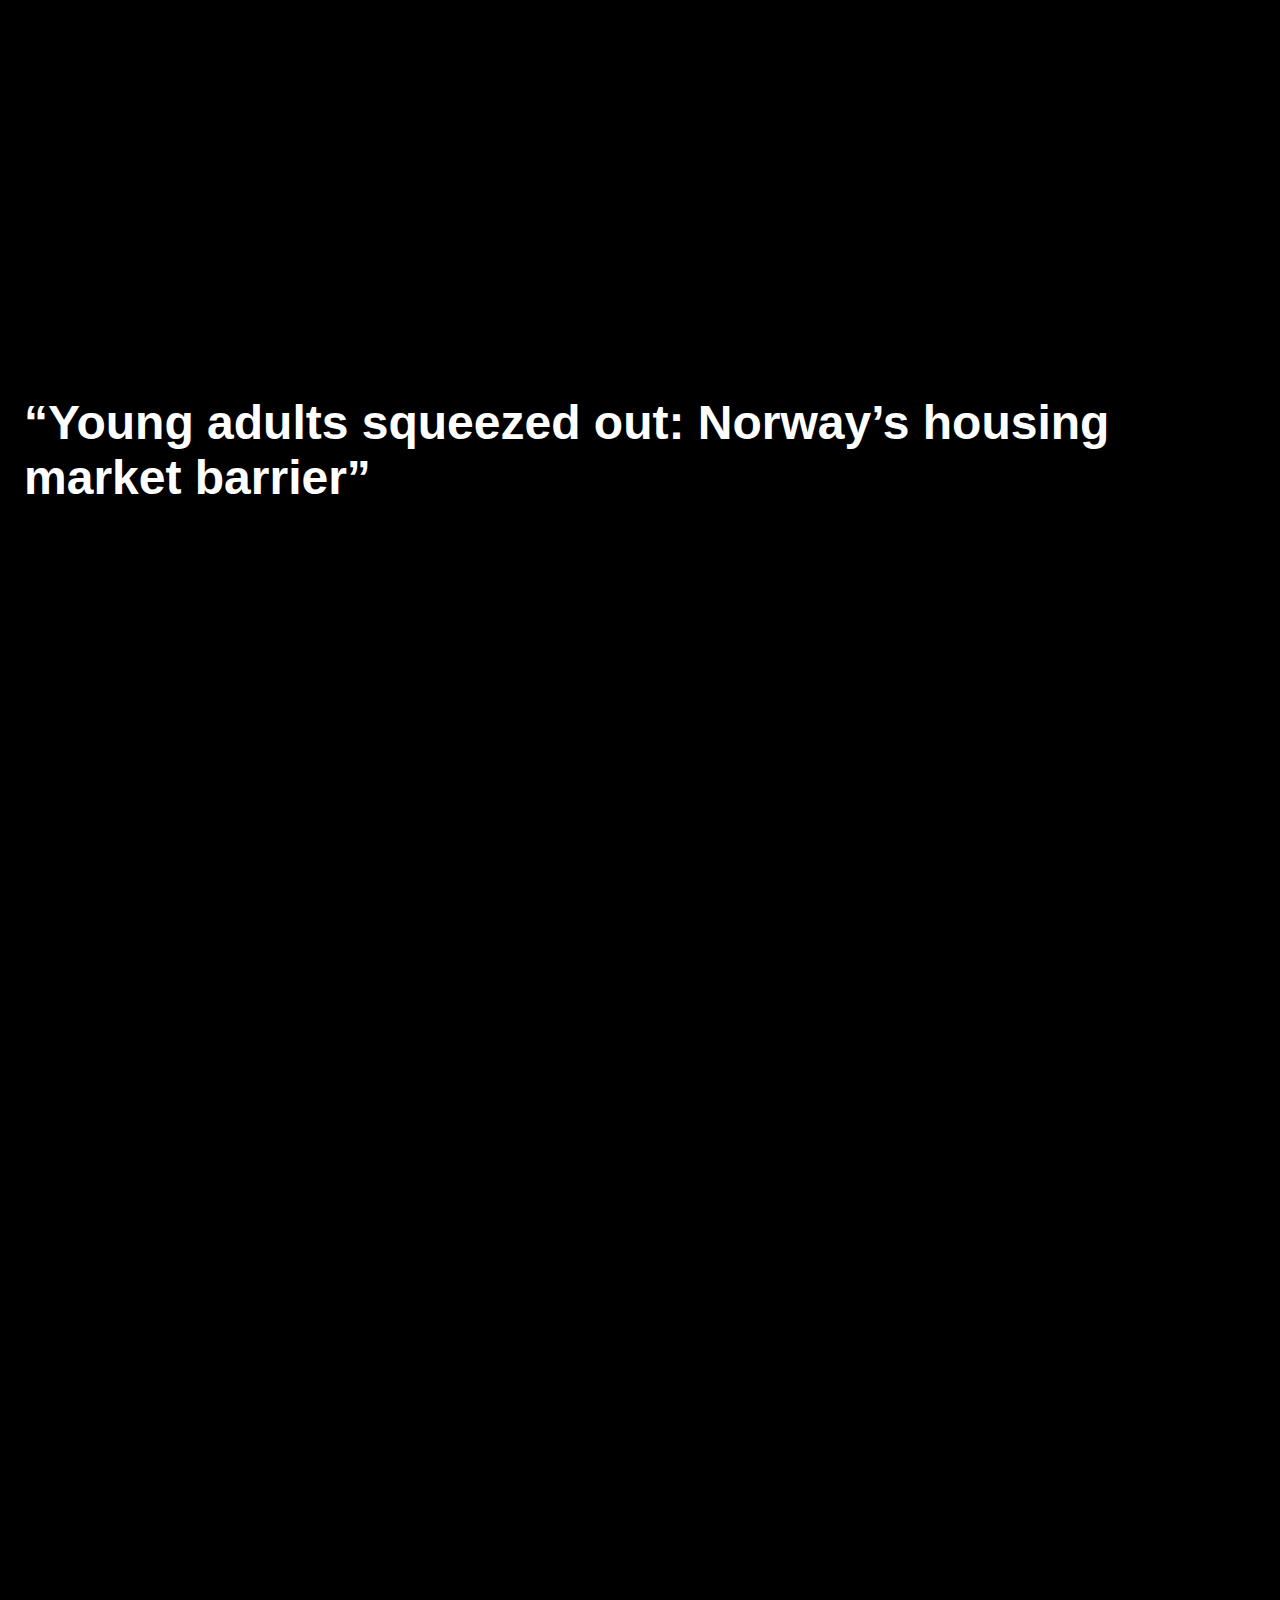
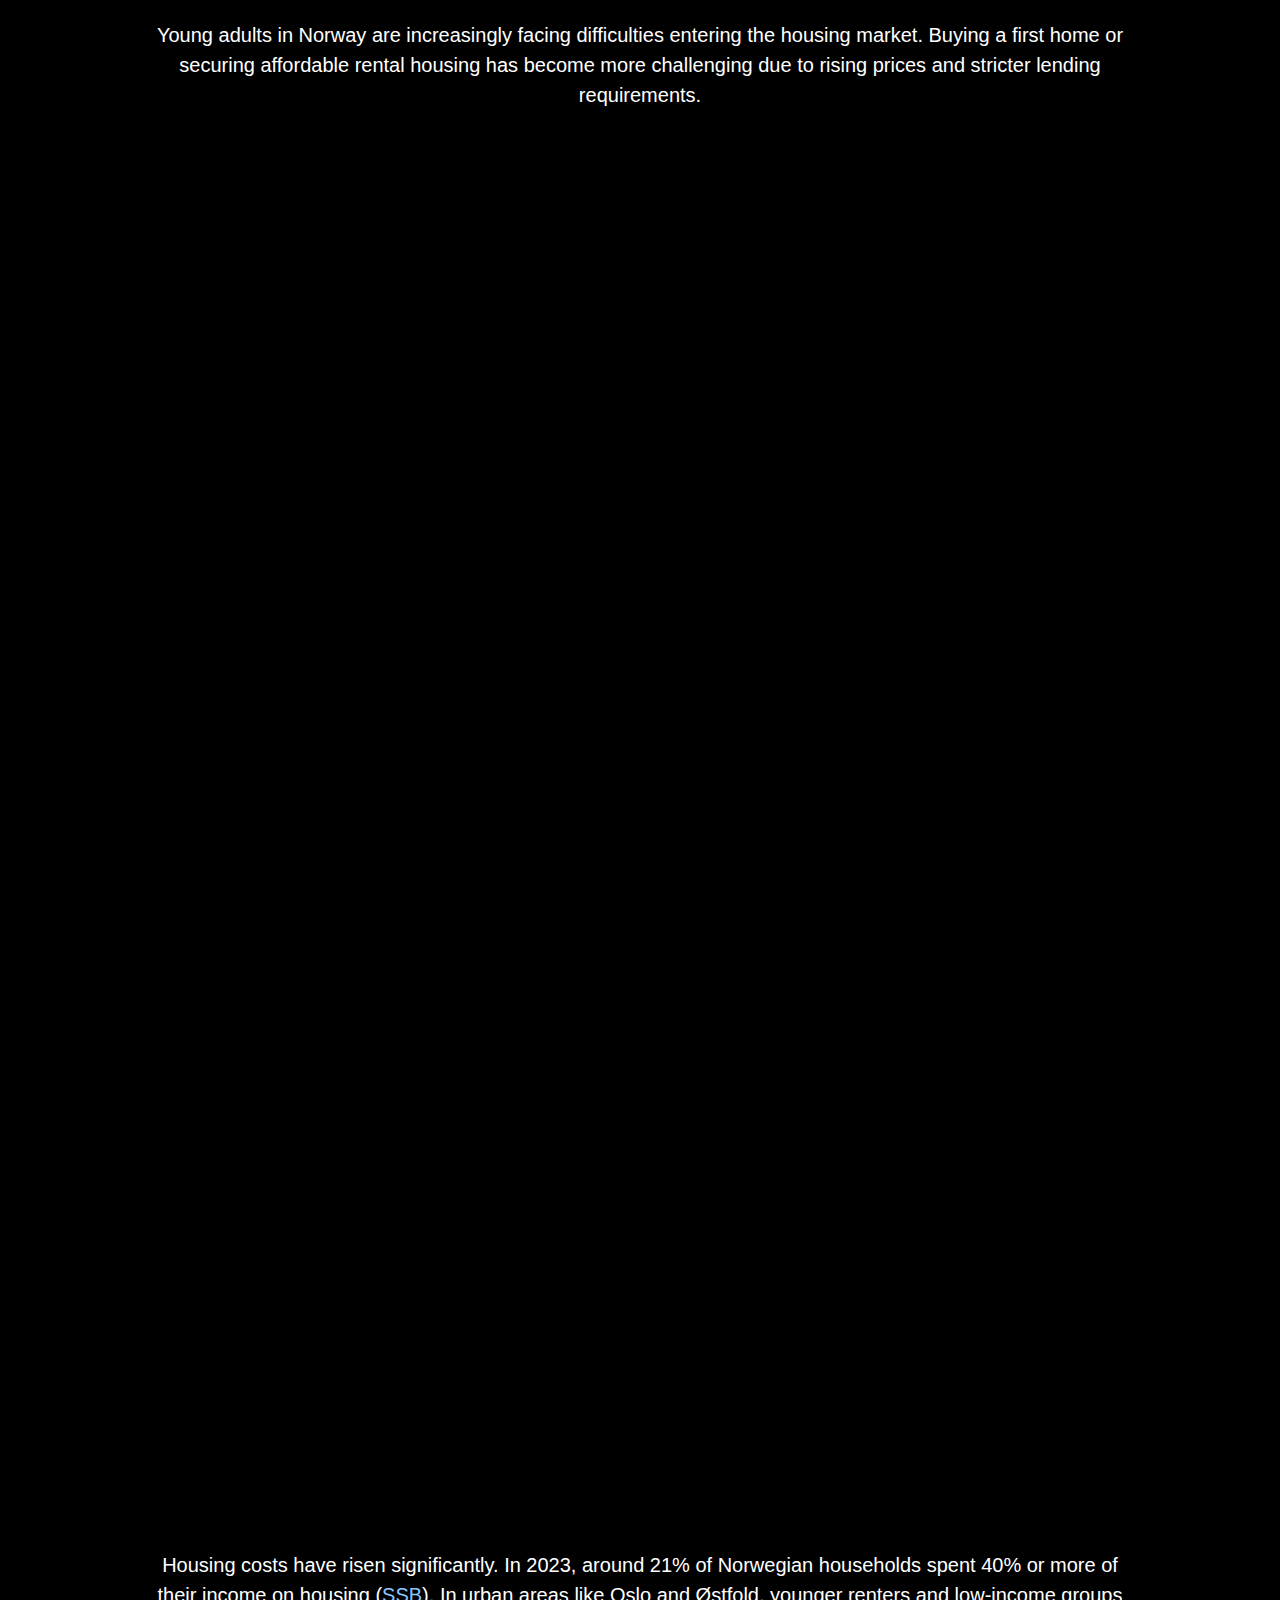
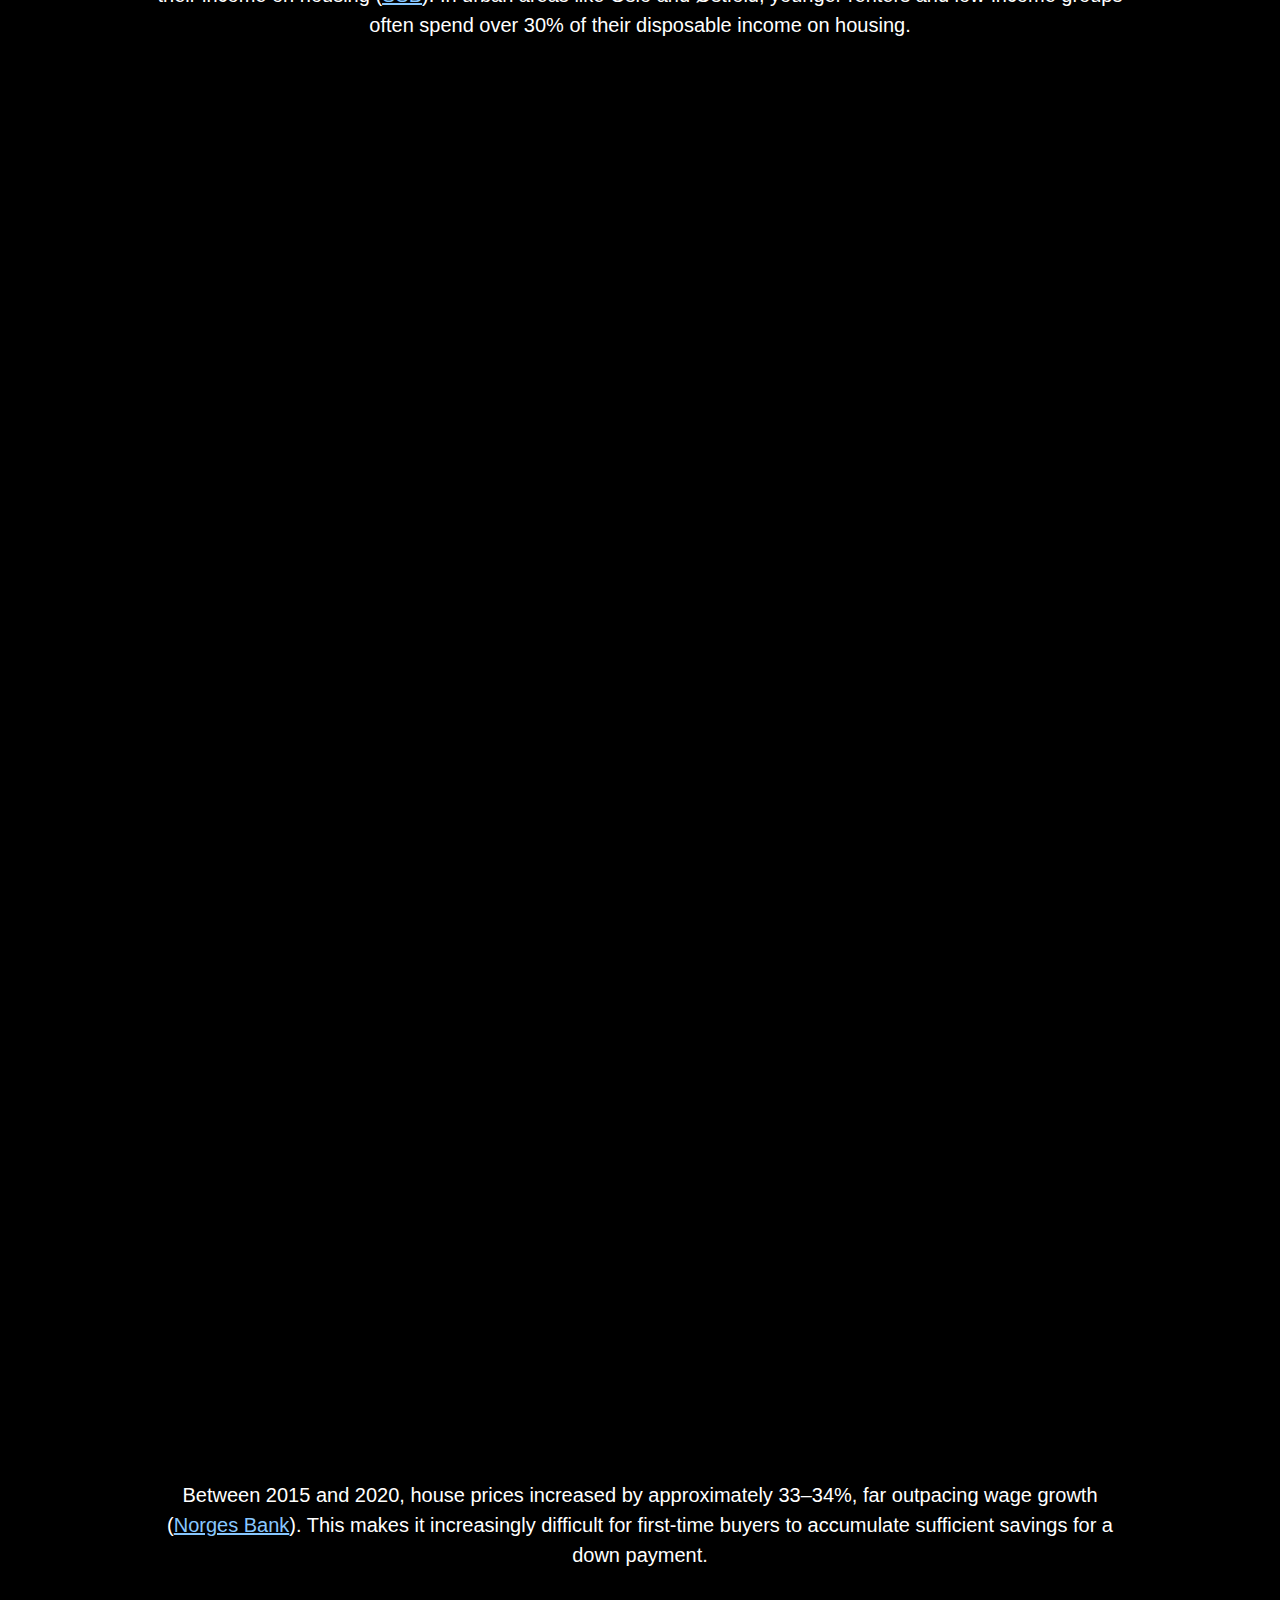
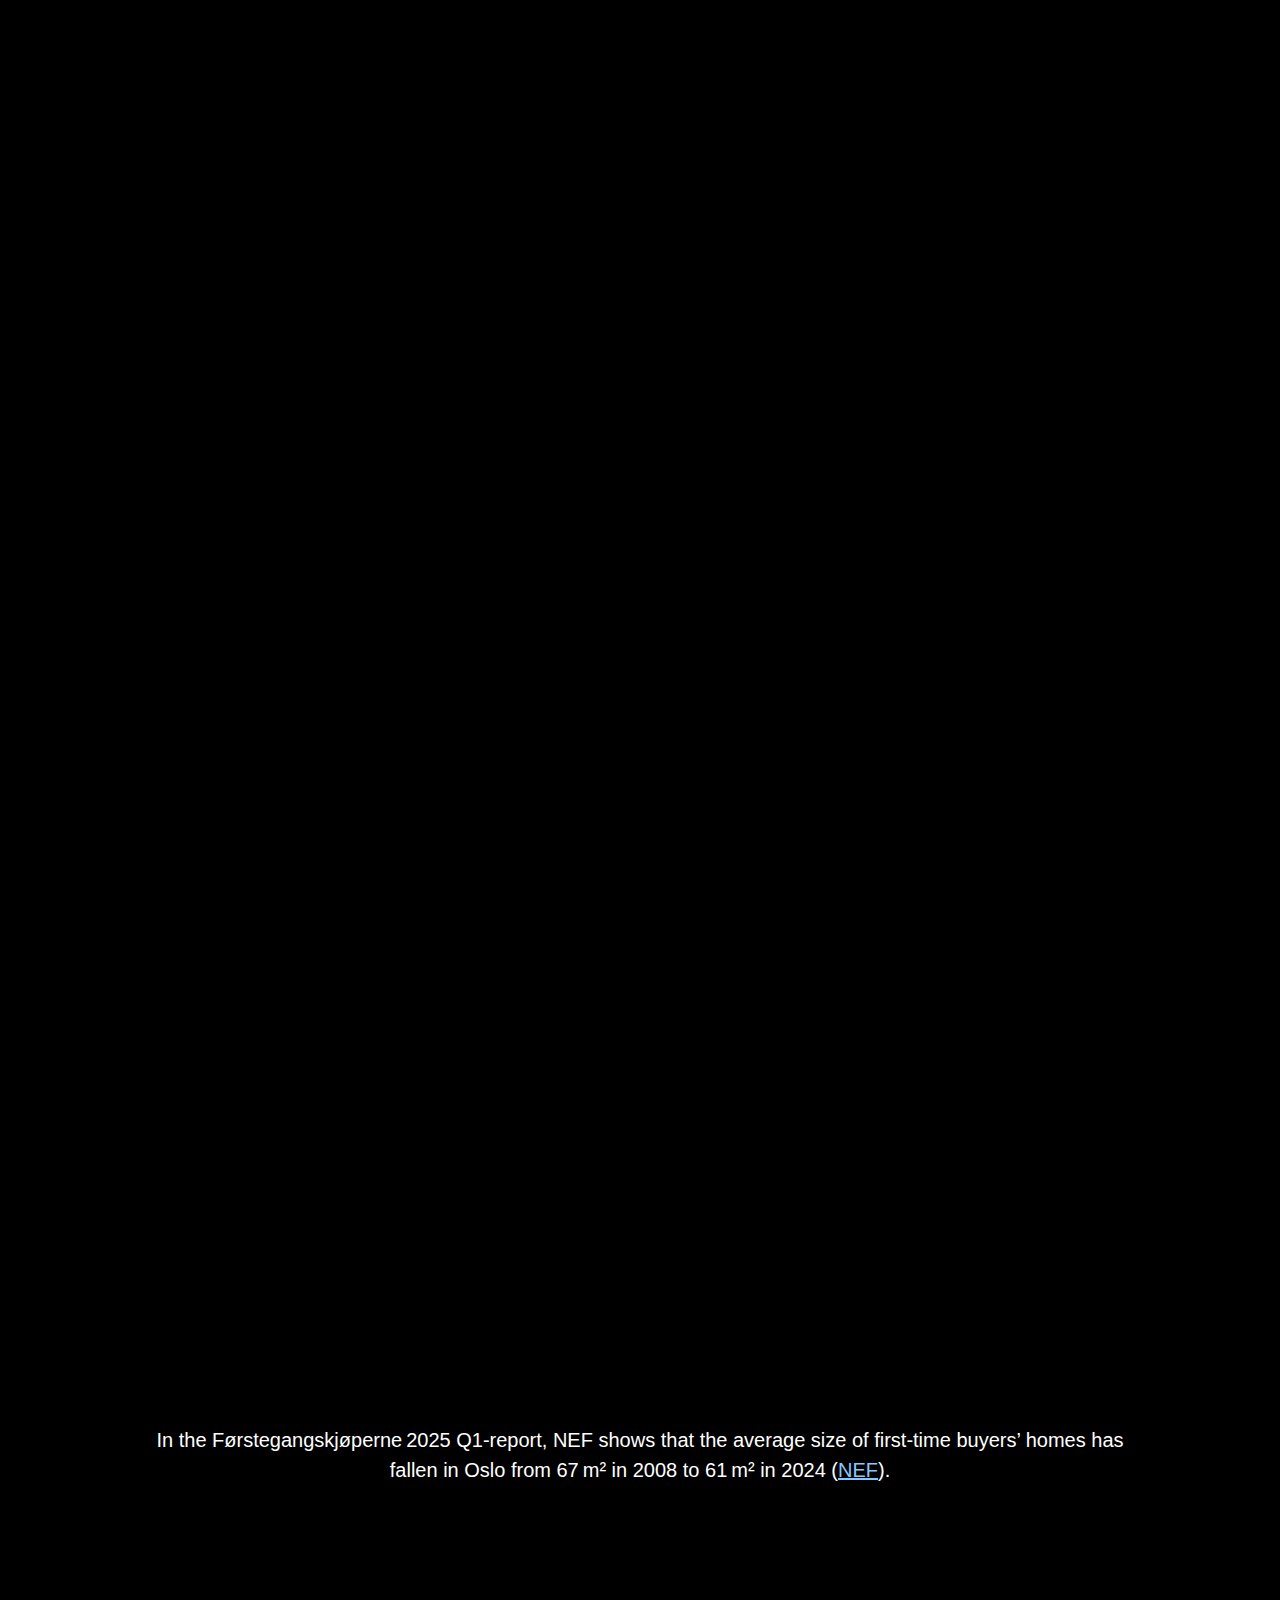
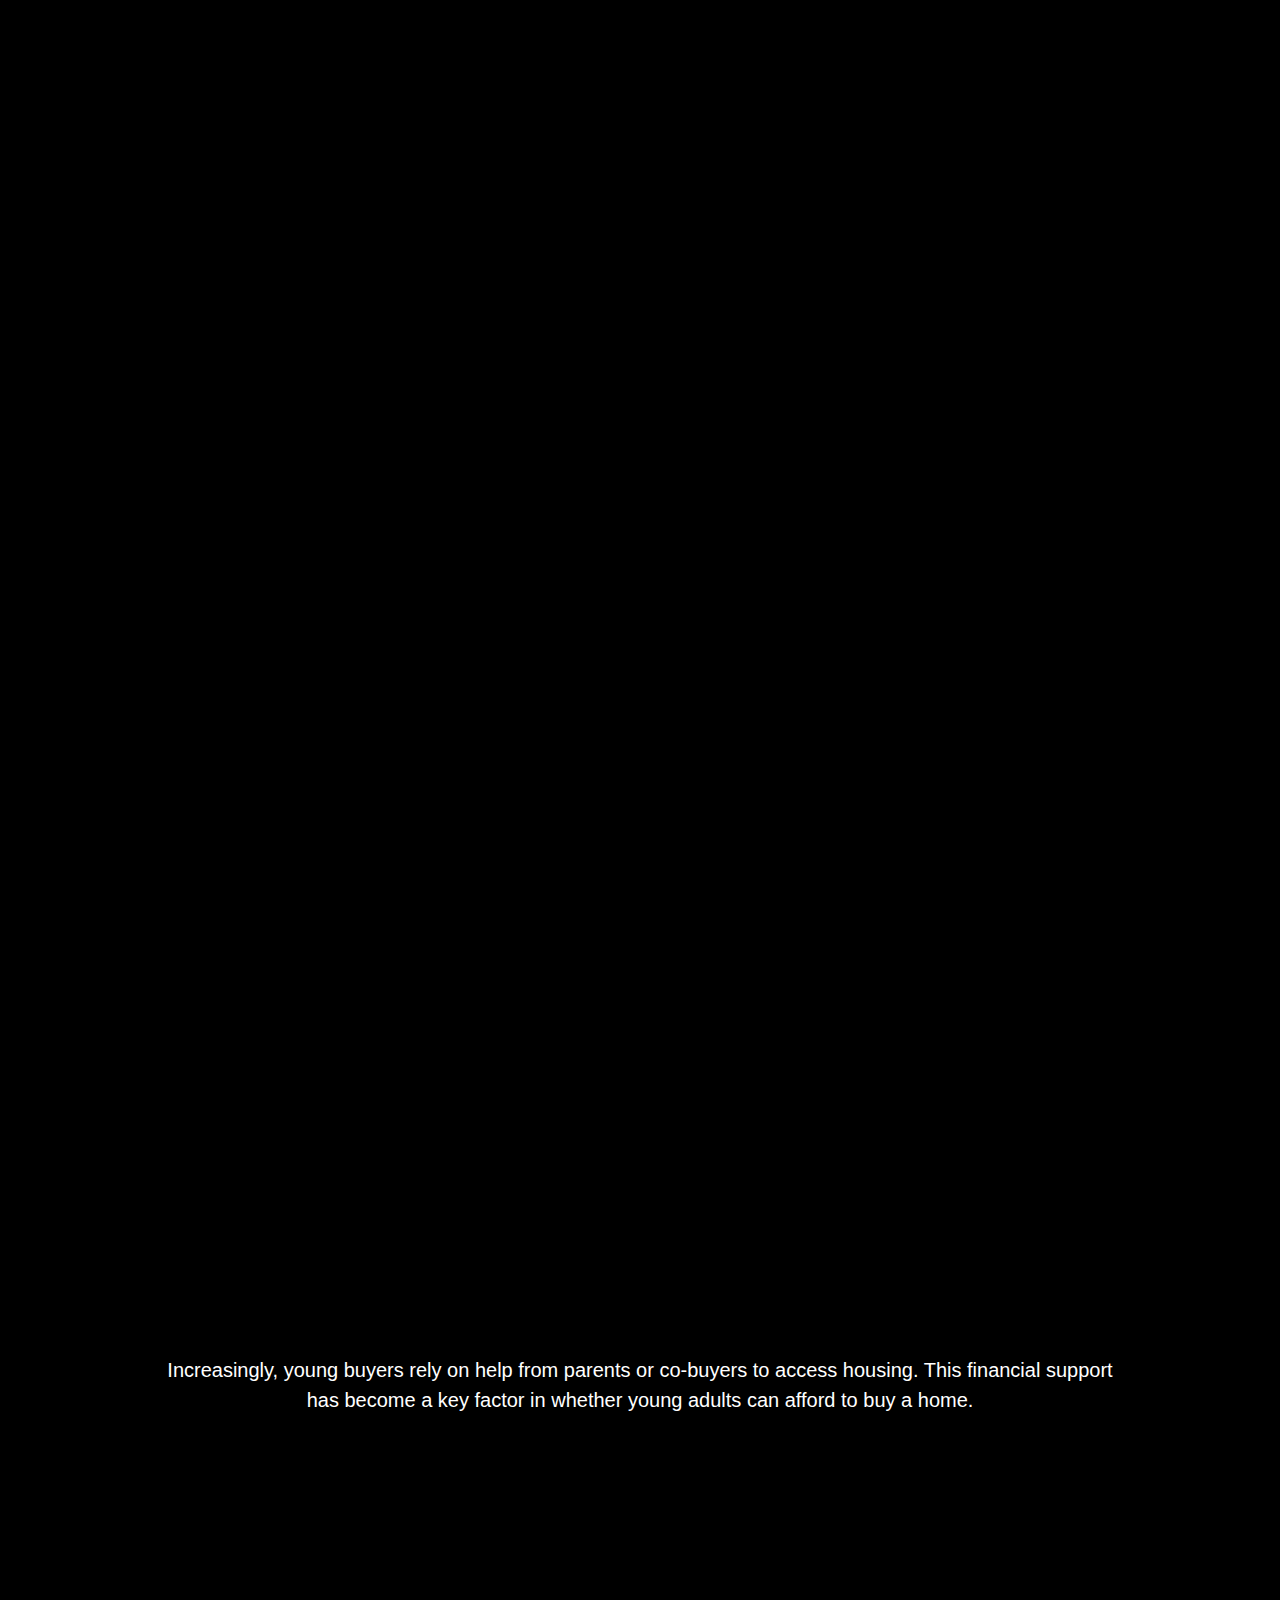
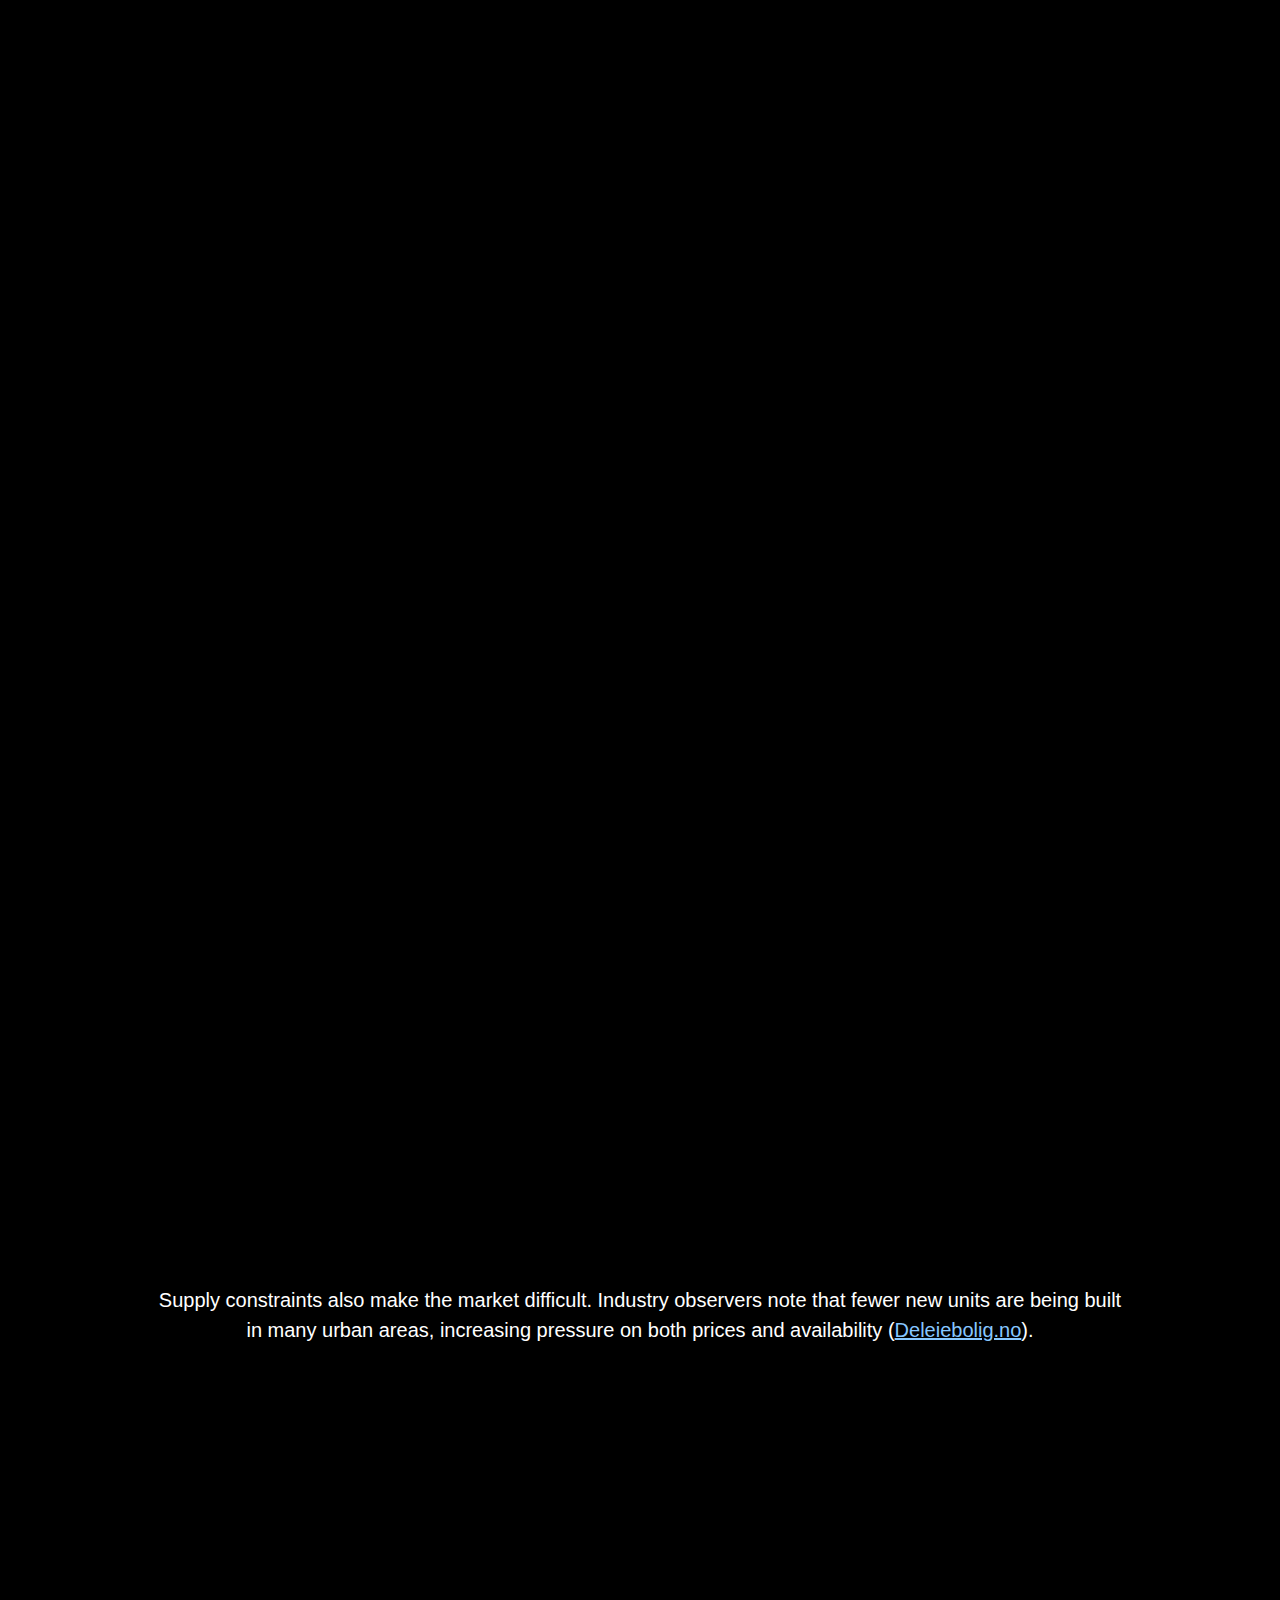
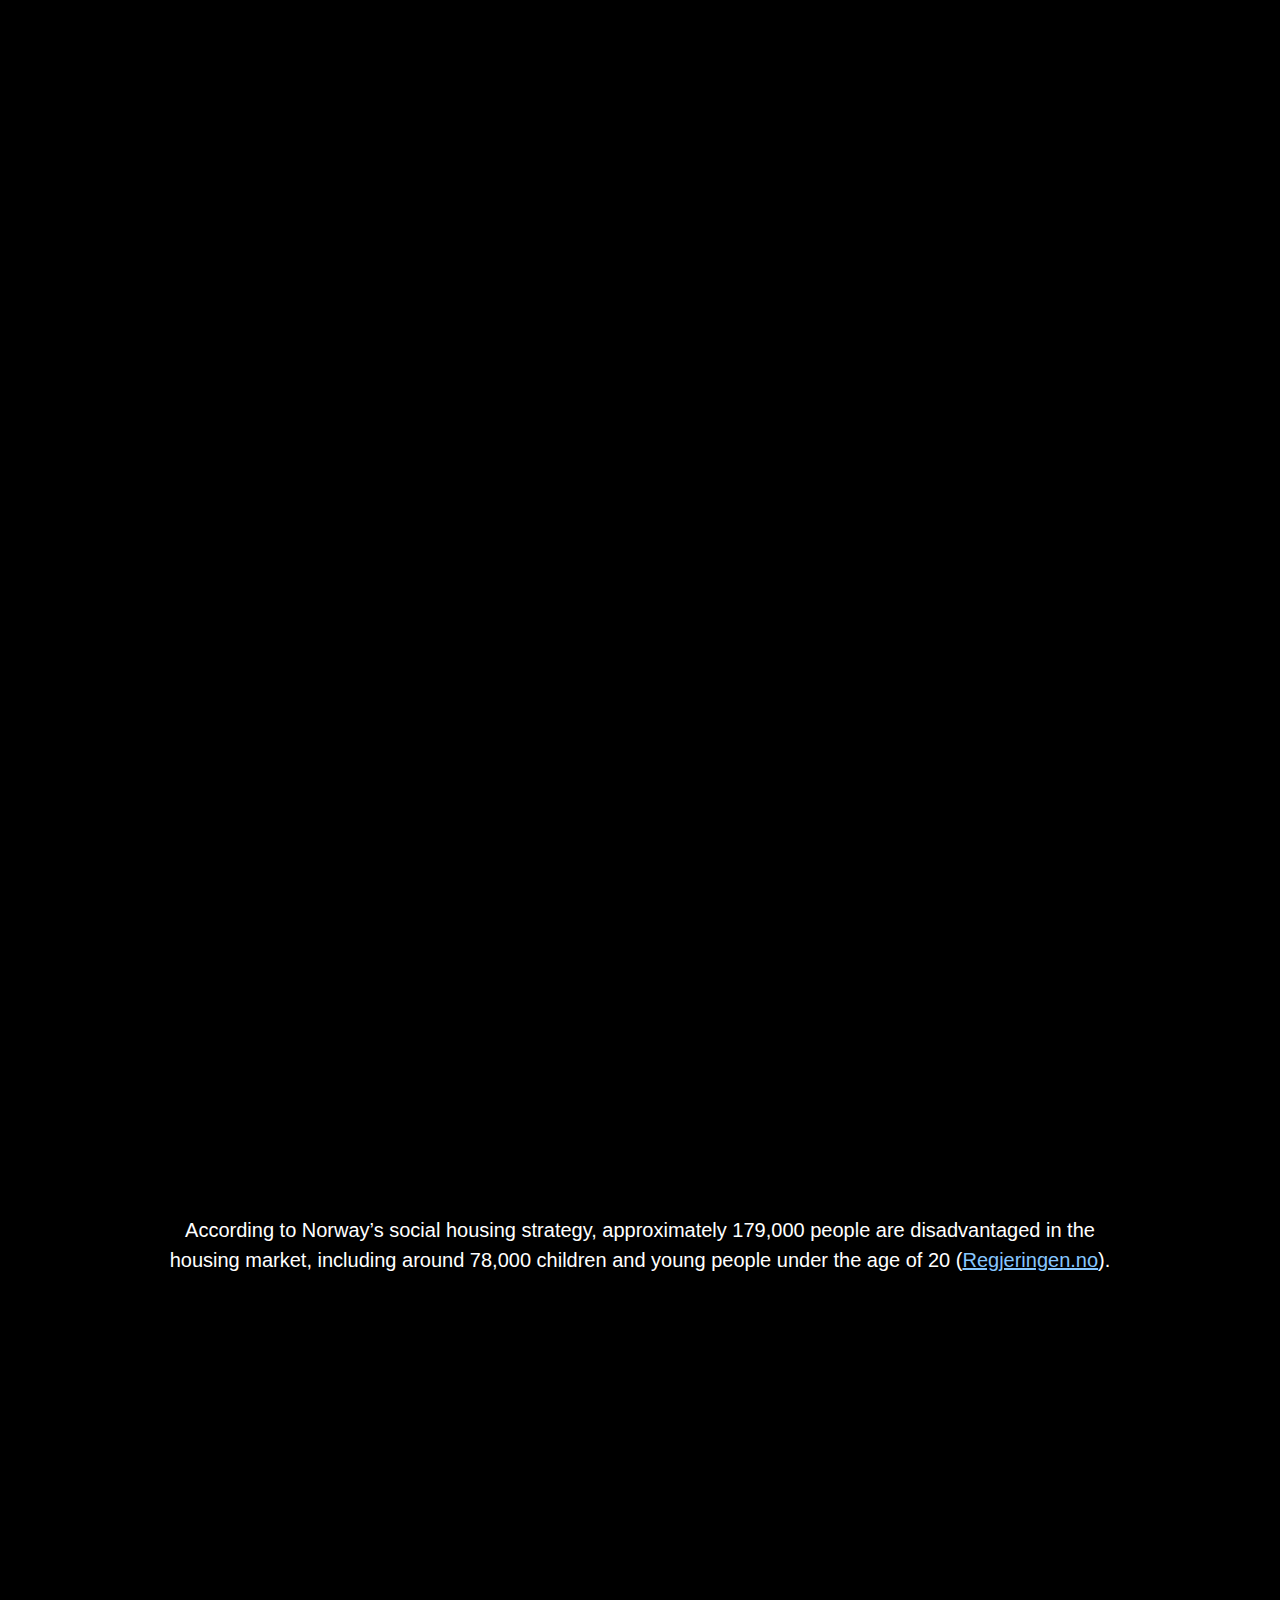
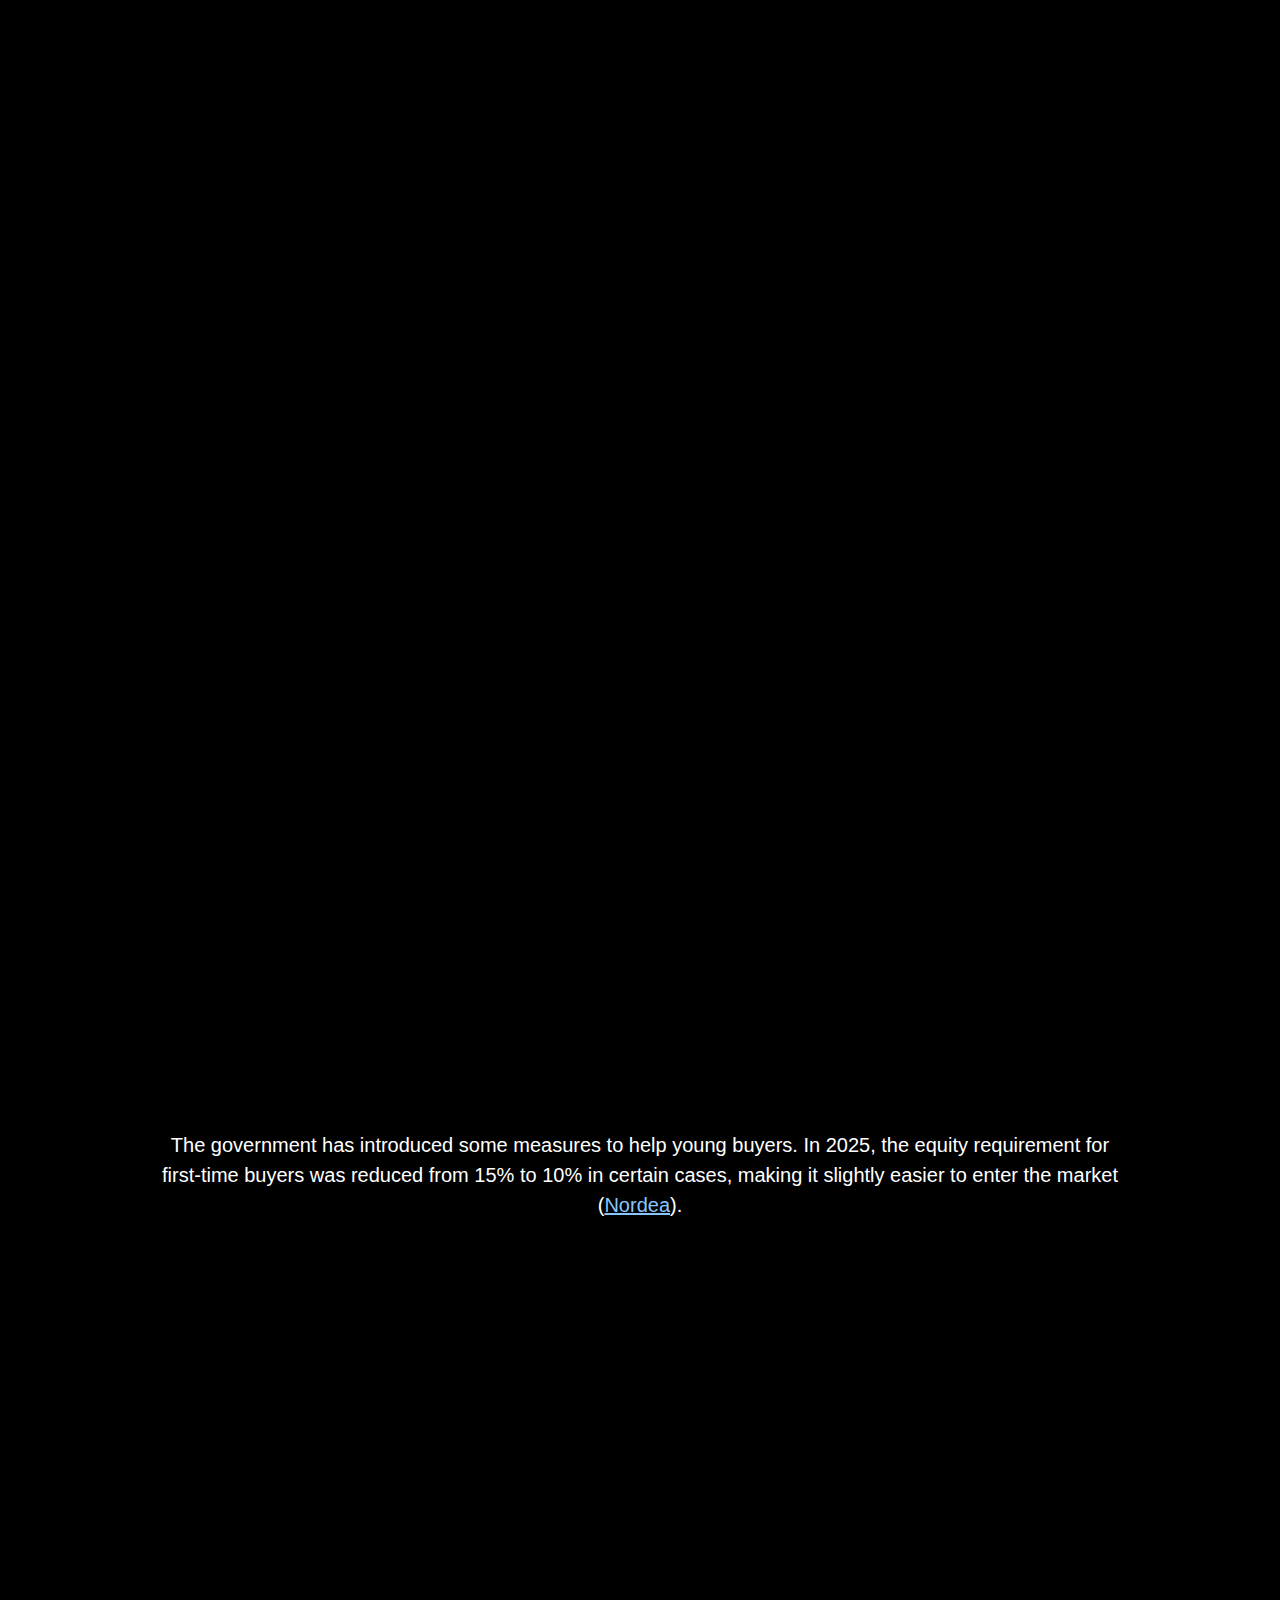
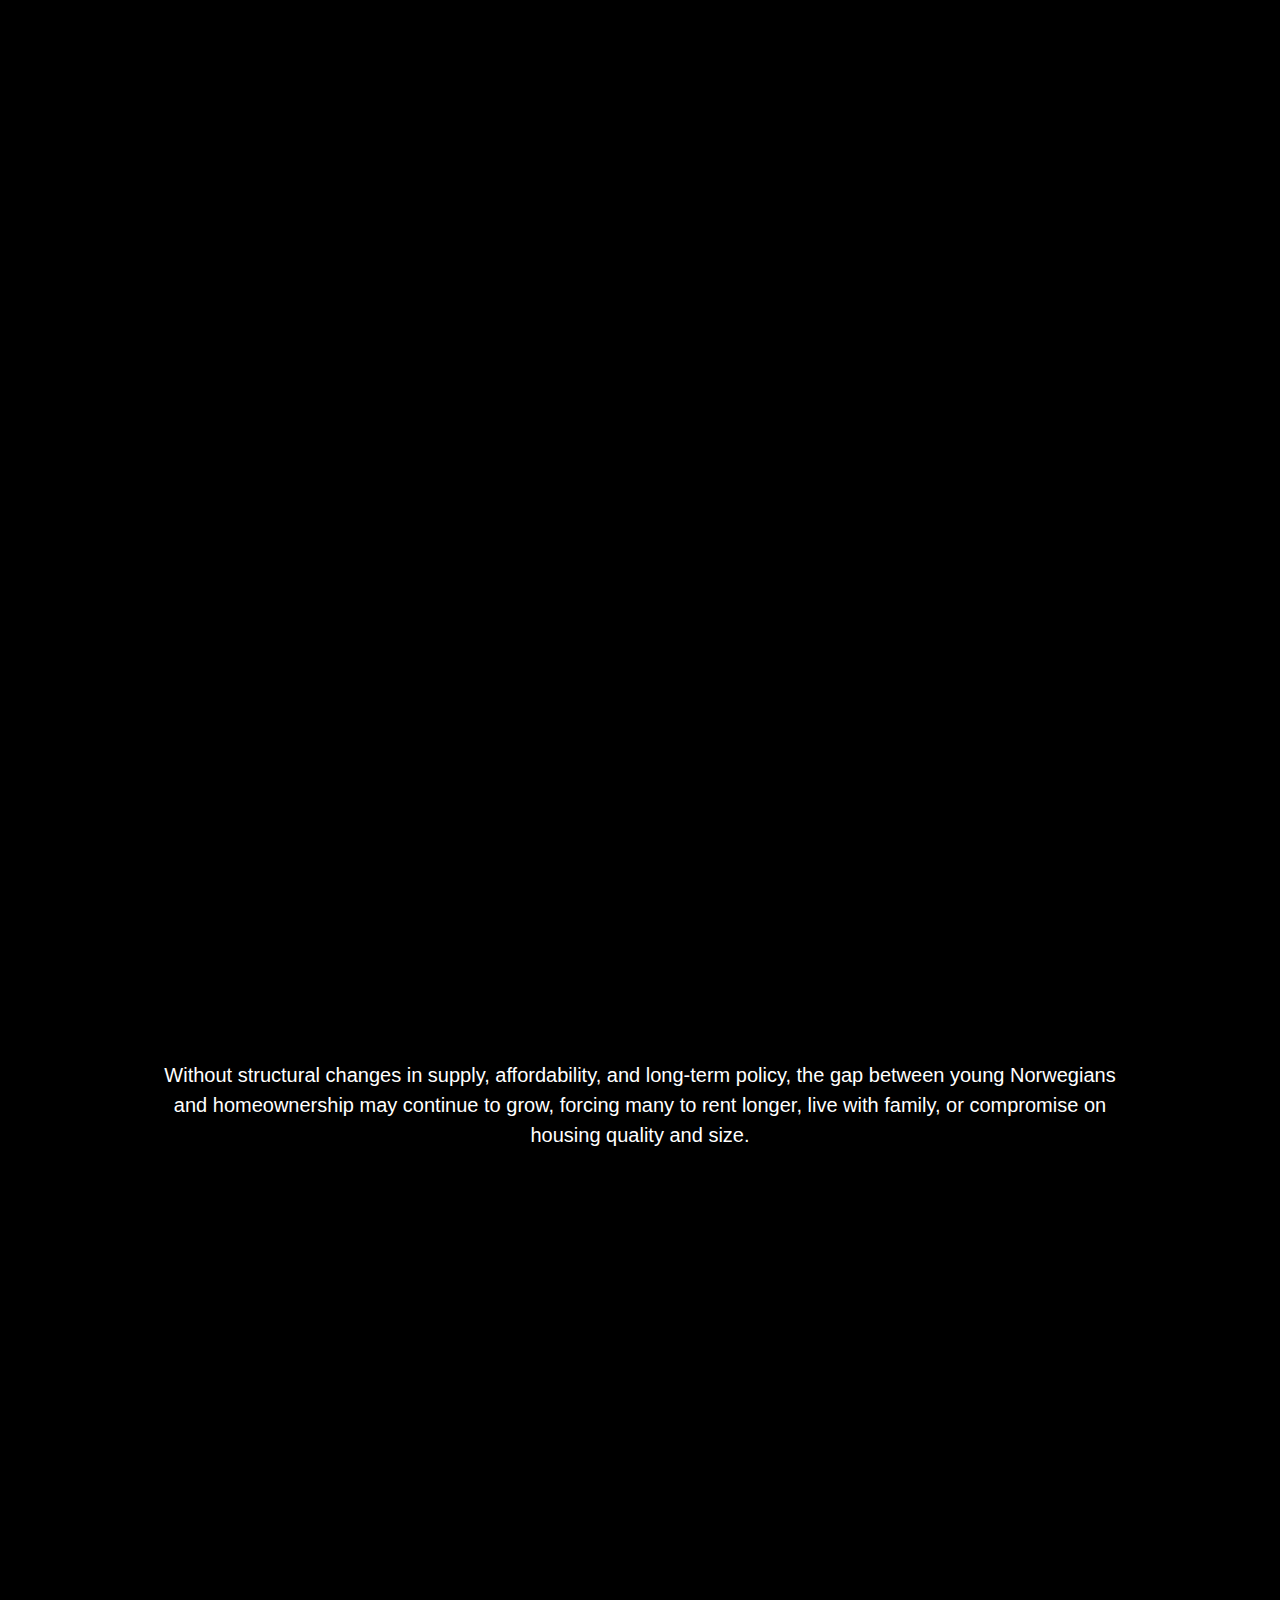
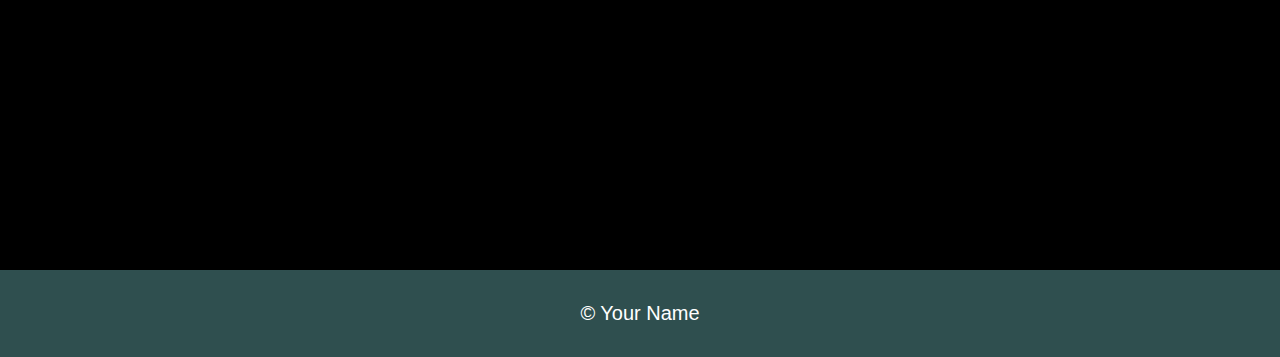
<file: Fact/index.html>
<!DOCTYPE html>
<html lang="en">
<head>
    <meta charset="UTF-8">
    <meta name="viewport" content="width=device-width, initial-scale=1.0">
    <title>Housing Market Story</title>
    <link rel="stylesheet" href="./style.css">
    <script src="./script.js"></script>

</head>
<body>

<header>
    <h1>“Young adults squeezed out: Norway’s housing market barrier”</h1>
</header>

<main>
<section id="changingBg" class="scrollContainer">

    <div id="bg1" class="scrollText">
        <p>
            Young adults in Norway are increasingly facing difficulties entering the housing market. Buying a first home or securing affordable rental housing has become more challenging due to rising prices and stricter lending requirements.
        </p>
    </div>

    <div id="bg2" class="scrollText">
        <p>
            Housing costs have risen significantly. In 2023, around 21% of Norwegian households spent 40% or more of their income on housing 
            (<a href="https://www.ssb.no" target="_blank">SSB</a>). In urban areas like Oslo and Østfold, younger renters and low-income groups often spend over 30% of their disposable income on housing.
        </p>
    </div>

    <div id="bg3" class="scrollText">
        <p>
            Between 2015 and 2020, house prices increased by approximately 33–34%, far outpacing wage growth 
            (<a href="https://www.norges-bank.no/aktuelt/publikasjoner/Finansiell-stabilitet---rapport/finansiell-stabilitet-2019/innhold/" target="_blank">Norges Bank</a>). This makes it increasingly difficult for first-time buyers to accumulate sufficient savings for a down payment.
        </p>
    </div>

    <div id="bg4" class="scrollText">
        <p>
            In the Førstegangskjøperne 2025 Q1-report, NEF shows that the average size of first-time buyers’ homes has fallen in Oslo from 67 m² in 2008 to 61 m² in 2024 
            (<a href="https://nef.no/wp-content/uploads/2025/06/Forstegangskjopere_2025Q1.pdf?" target="_blank">NEF</a>).
        </p>
    </div>

    <div class="scrollText">
        <p>
            Increasingly, young buyers rely on help from parents or co-buyers to access housing. This financial support has become a key factor in whether young adults can afford to buy a home.
        </p>
    </div>

    <div class="scrollText">
        <p>
            Supply constraints also make the market difficult. Industry observers note that fewer new units are being built in many urban areas, increasing pressure on both prices and availability 
            (<a href="https://www.deleiebolig.no/innsikt/ferske-tall-om-leieprisene-og-nyboligmarkedet" target="_blank">Deleiebolig.no</a>).
        </p>
    </div>

    <div class="scrollText">
        <p>
            According to Norway’s social housing strategy, approximately 179,000 people are disadvantaged in the housing market, including around 78,000 children and young people under the age of 20 
            (<a href="https://www.regjeringen.no/en/documents/we-all-need-a-safe-place-to-call-home-national-strategy-for-sosial-housing-policies-2021-2024/id2788470/" target="_blank">Regjeringen.no</a>).
        </p>
    </div>

    <div class="scrollText">
        <p>
            The government has introduced some measures to help young buyers. In 2025, the equity requirement for first-time buyers was reduced from 15% to 10% in certain cases, making it slightly easier to enter the market 
            (<a href="https://www.nordea.no/privat/ditt-liv/bolig/nye-boliglansregler-2025.html?" target="_blank">Nordea</a>).
        </p>
    </div>

    <div class="scrollText">
        <p>
            Without structural changes in supply, affordability, and long-term policy, the gap between young Norwegians and homeownership may continue to grow, forcing many to rent longer, live with family, or compromise on housing quality and size.
        </p>
    </div>

</section>

</main>

<footer>
    <div>© Your Name</div>
</footer>


</body>
</html>
</file>
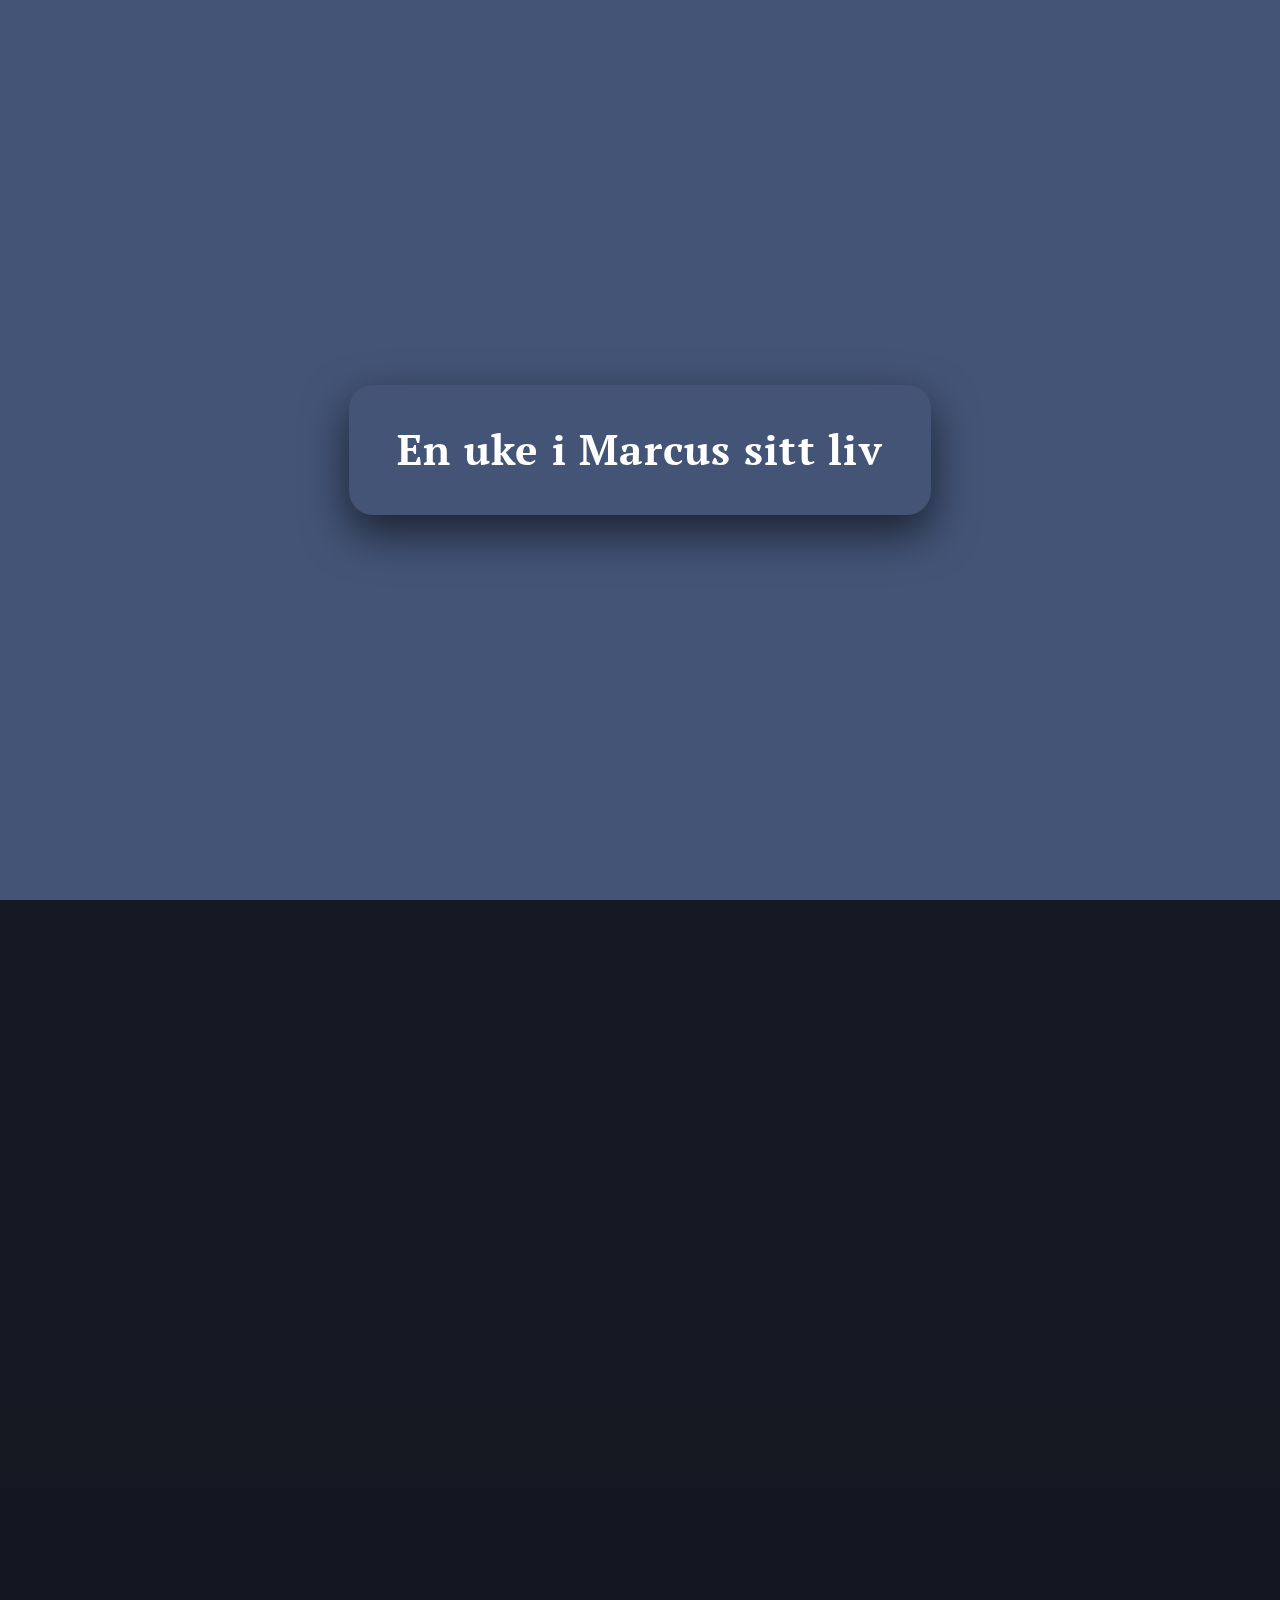
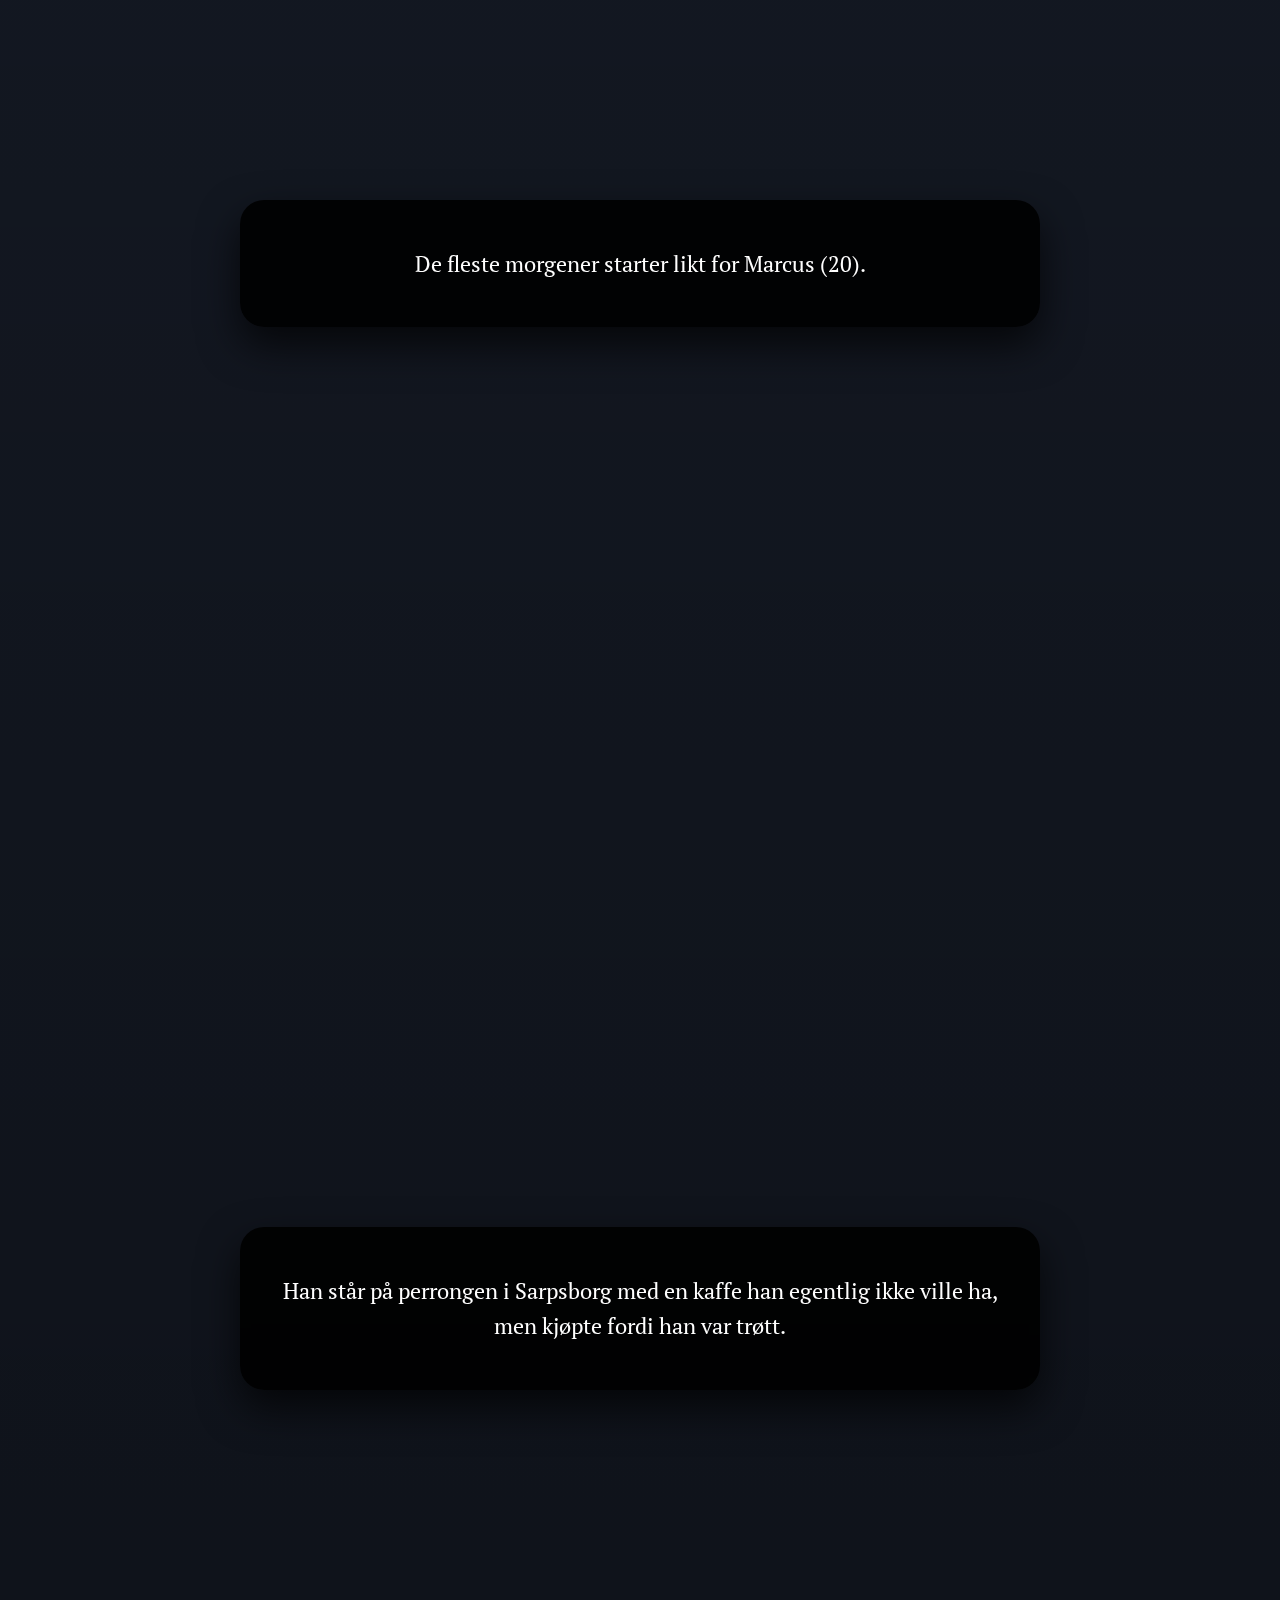
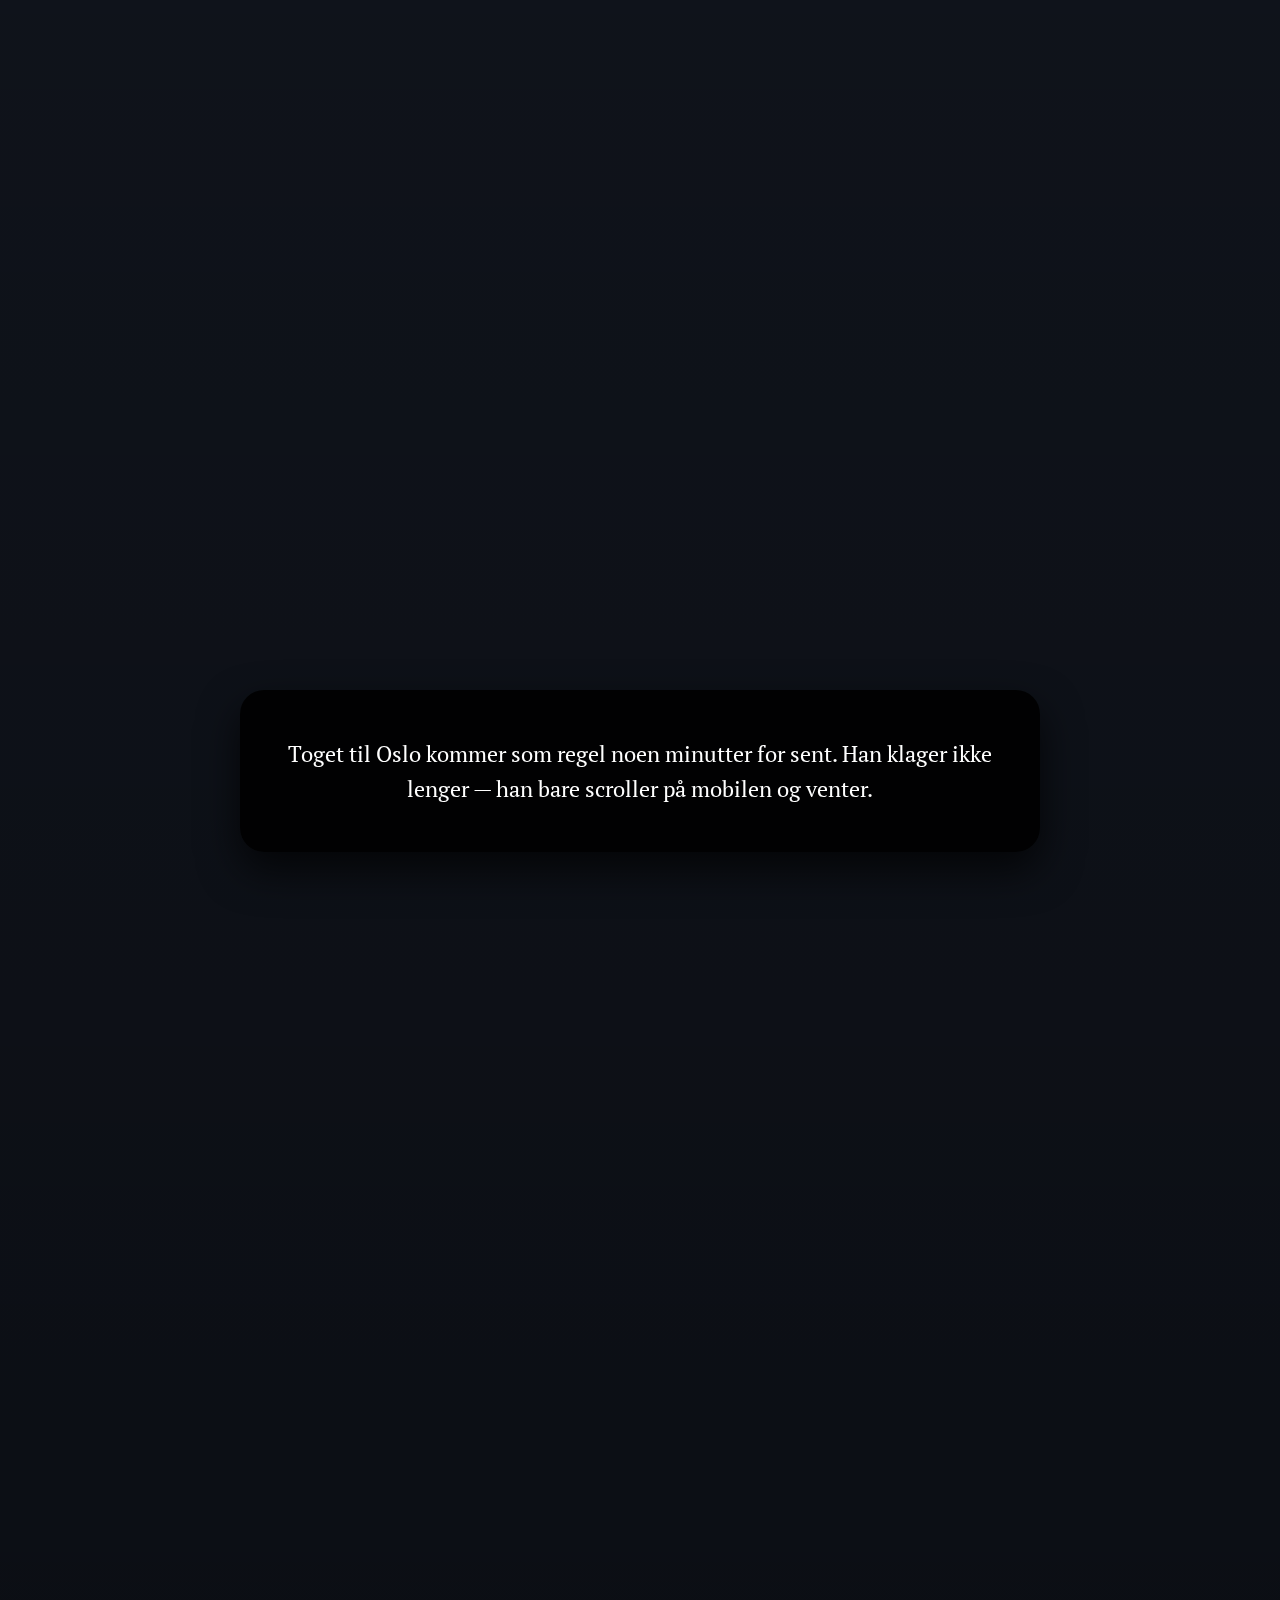
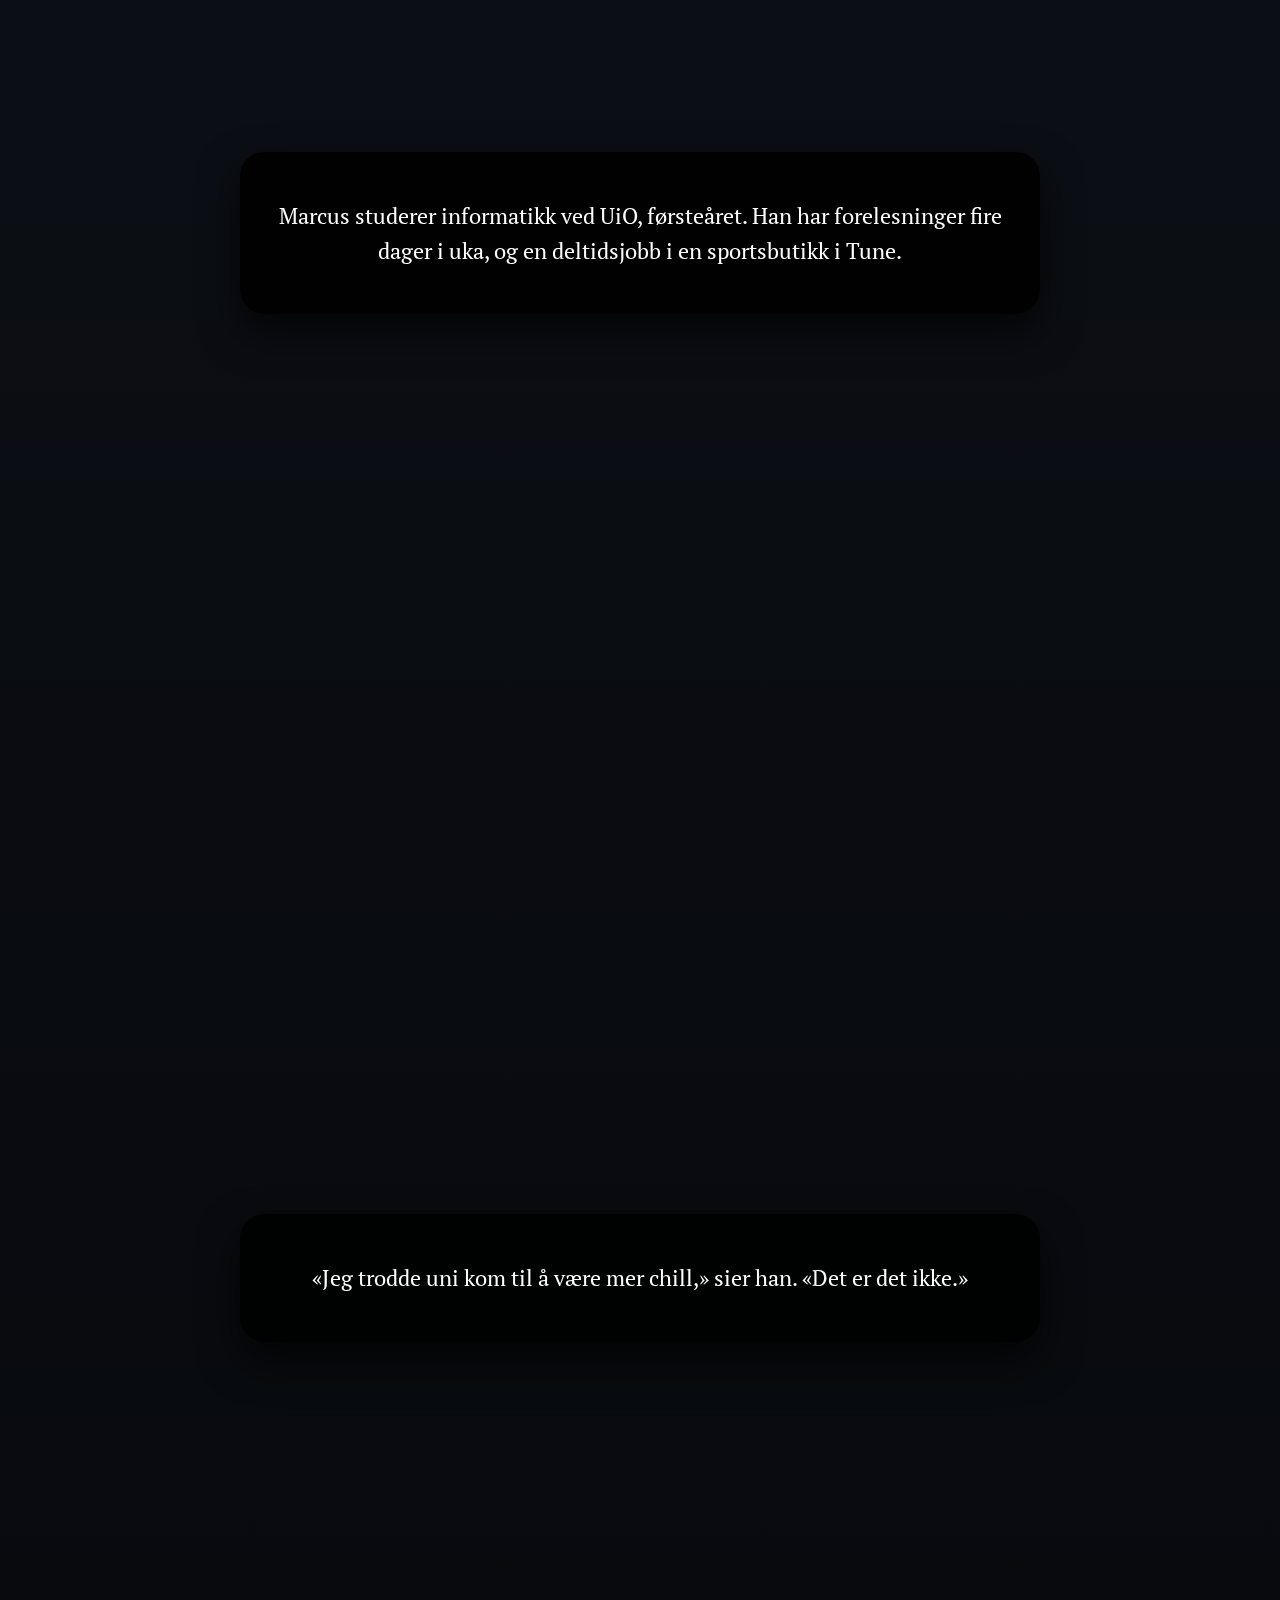
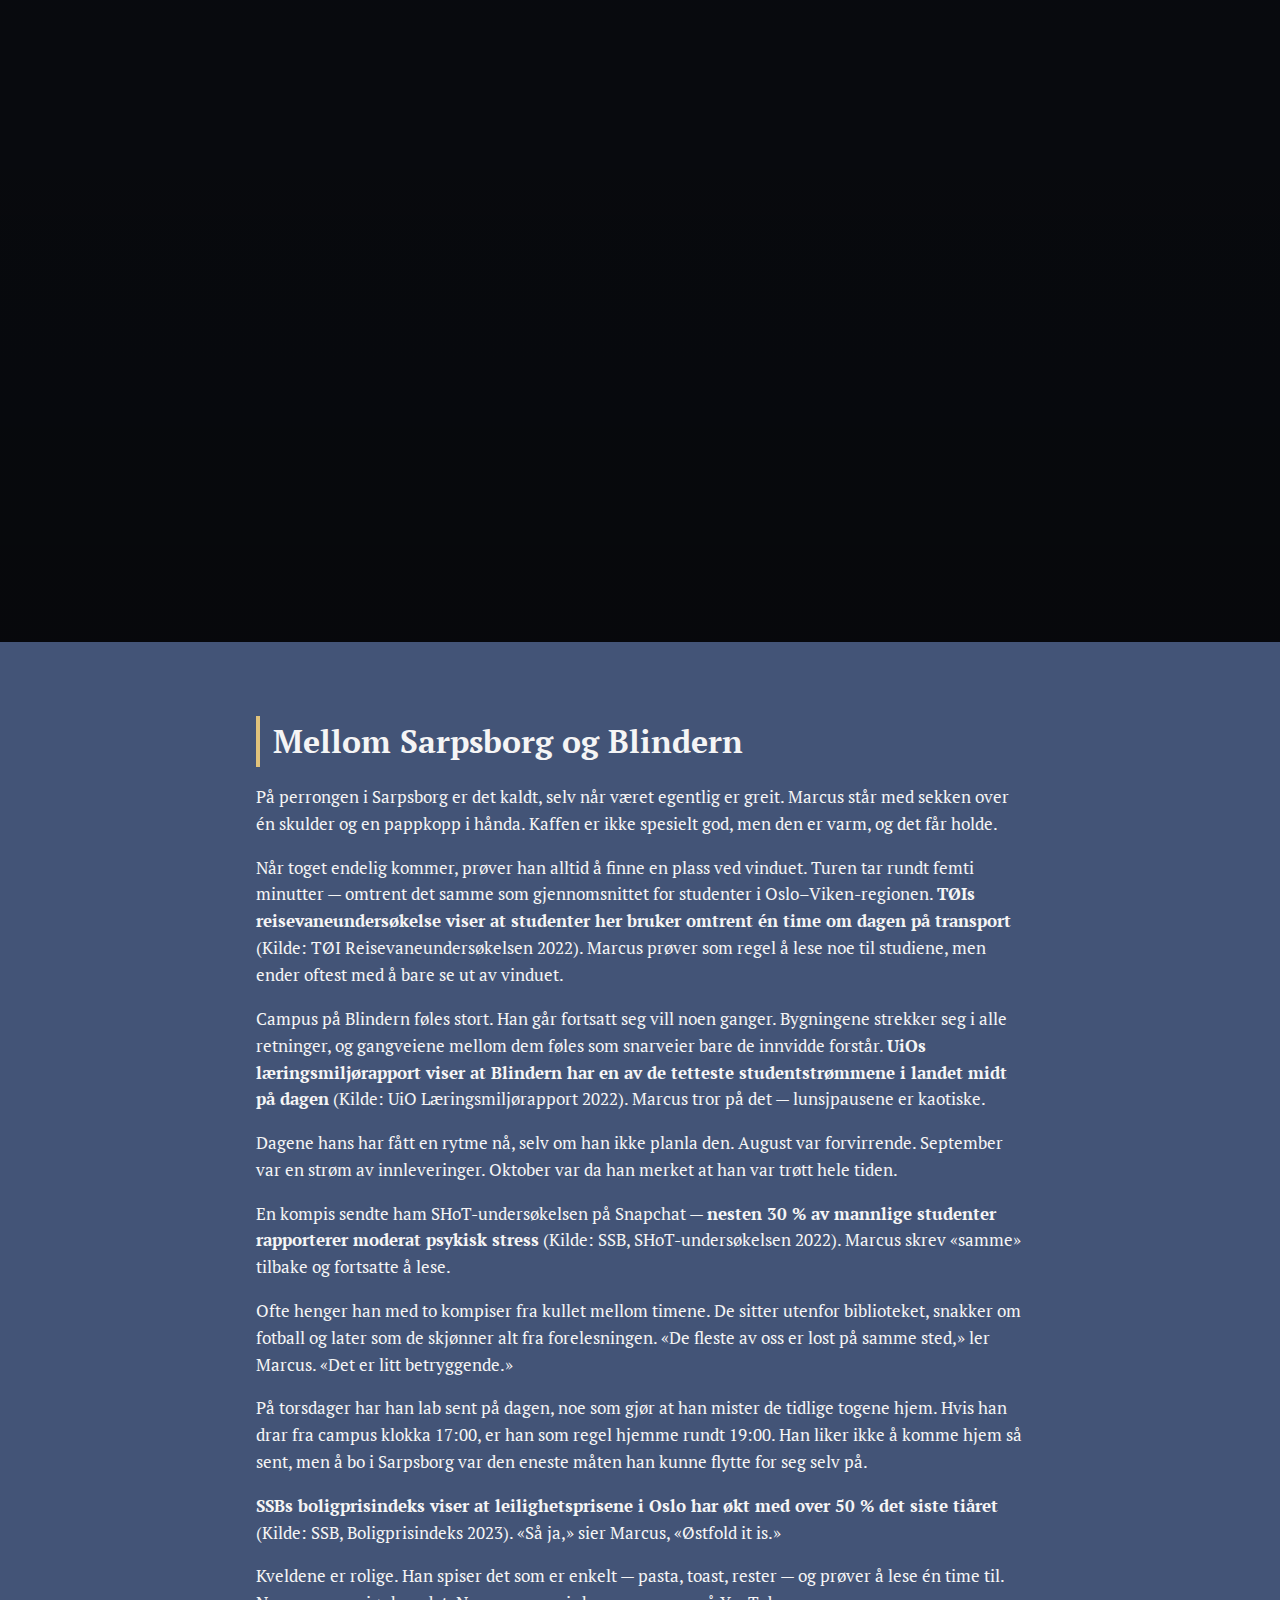
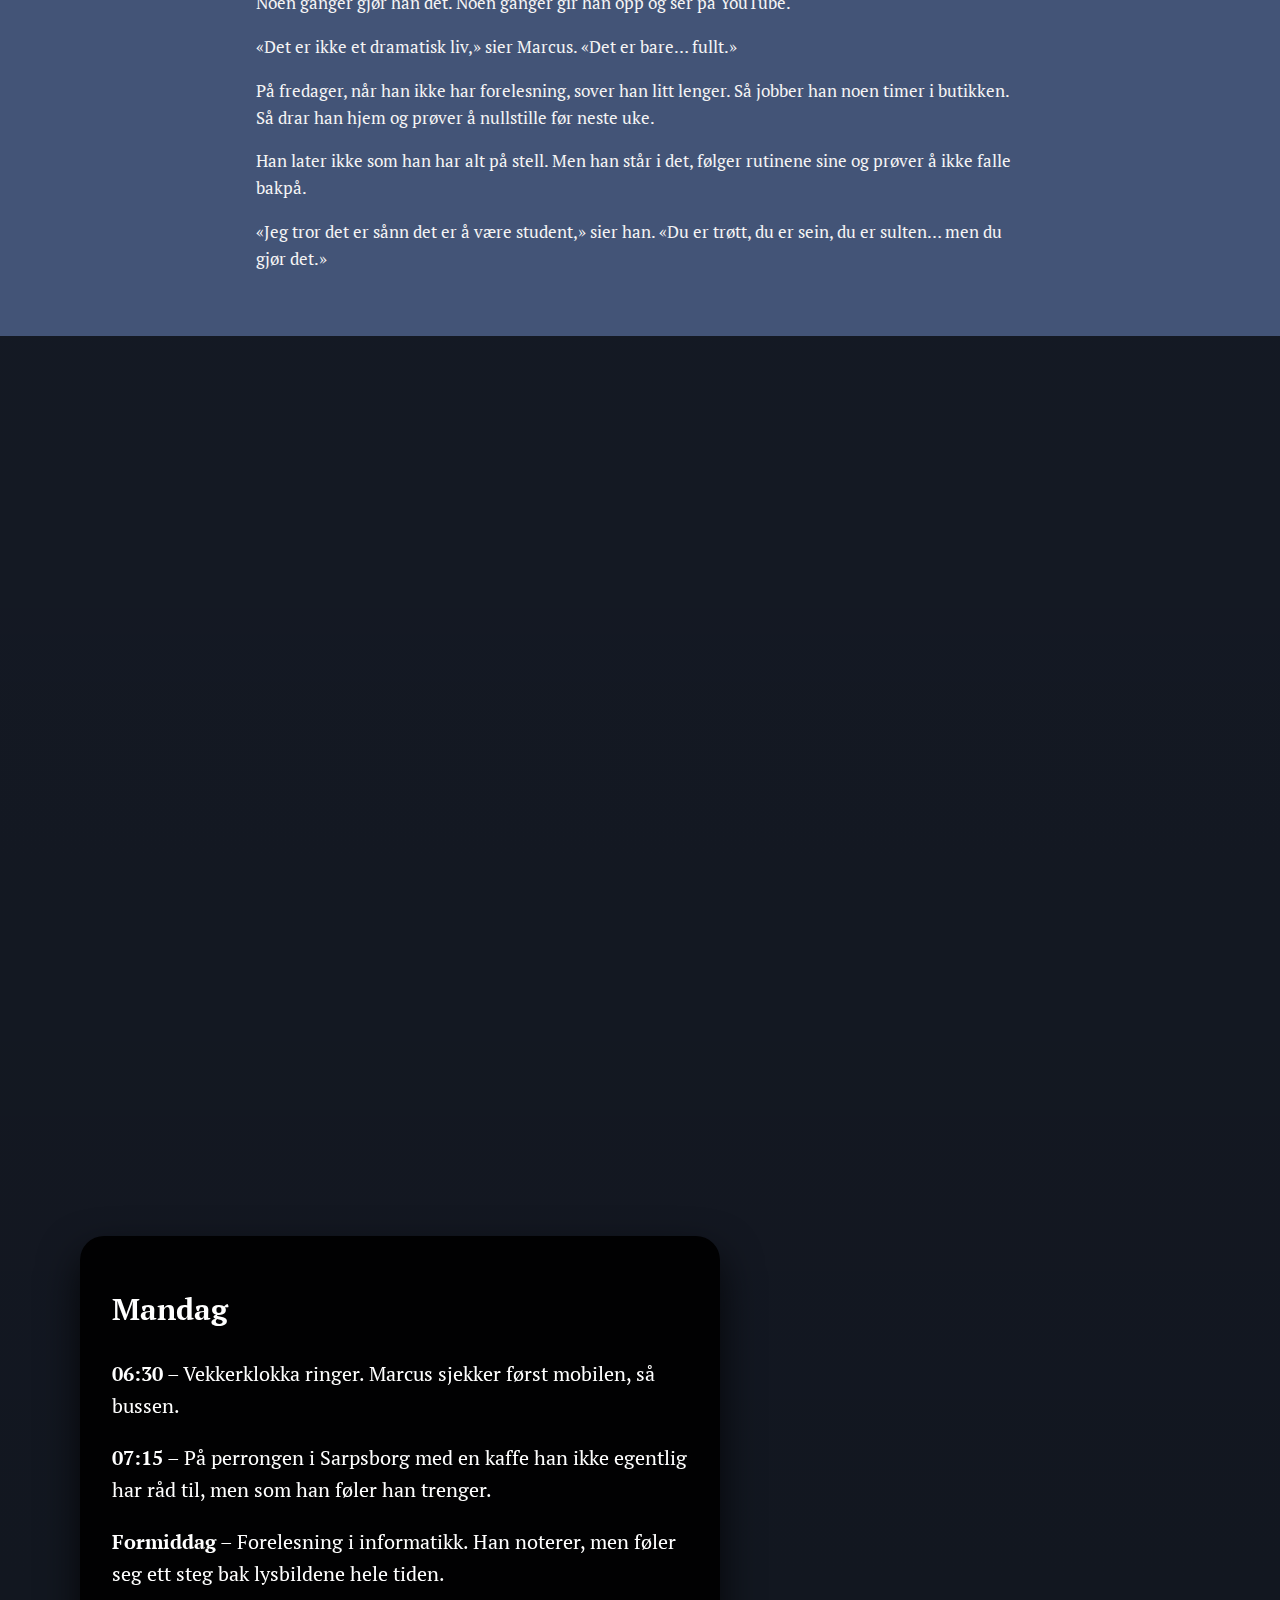
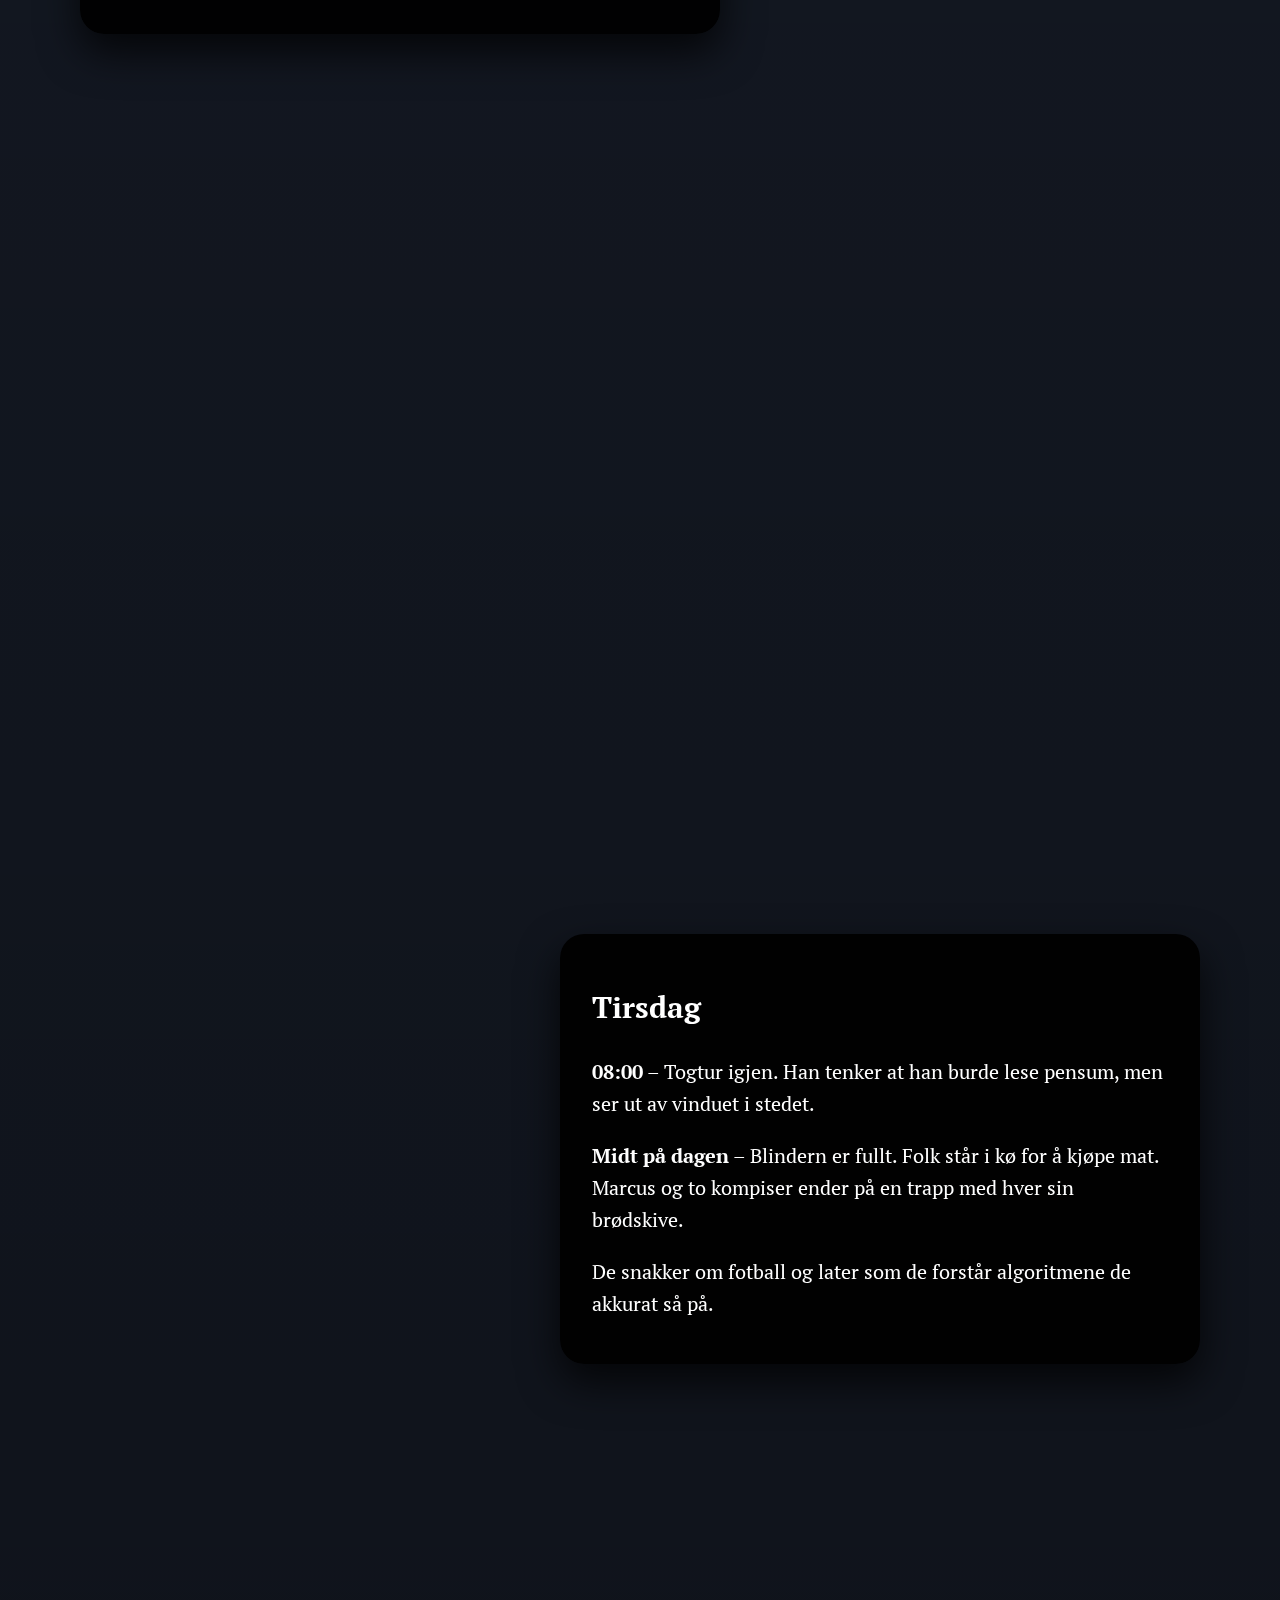
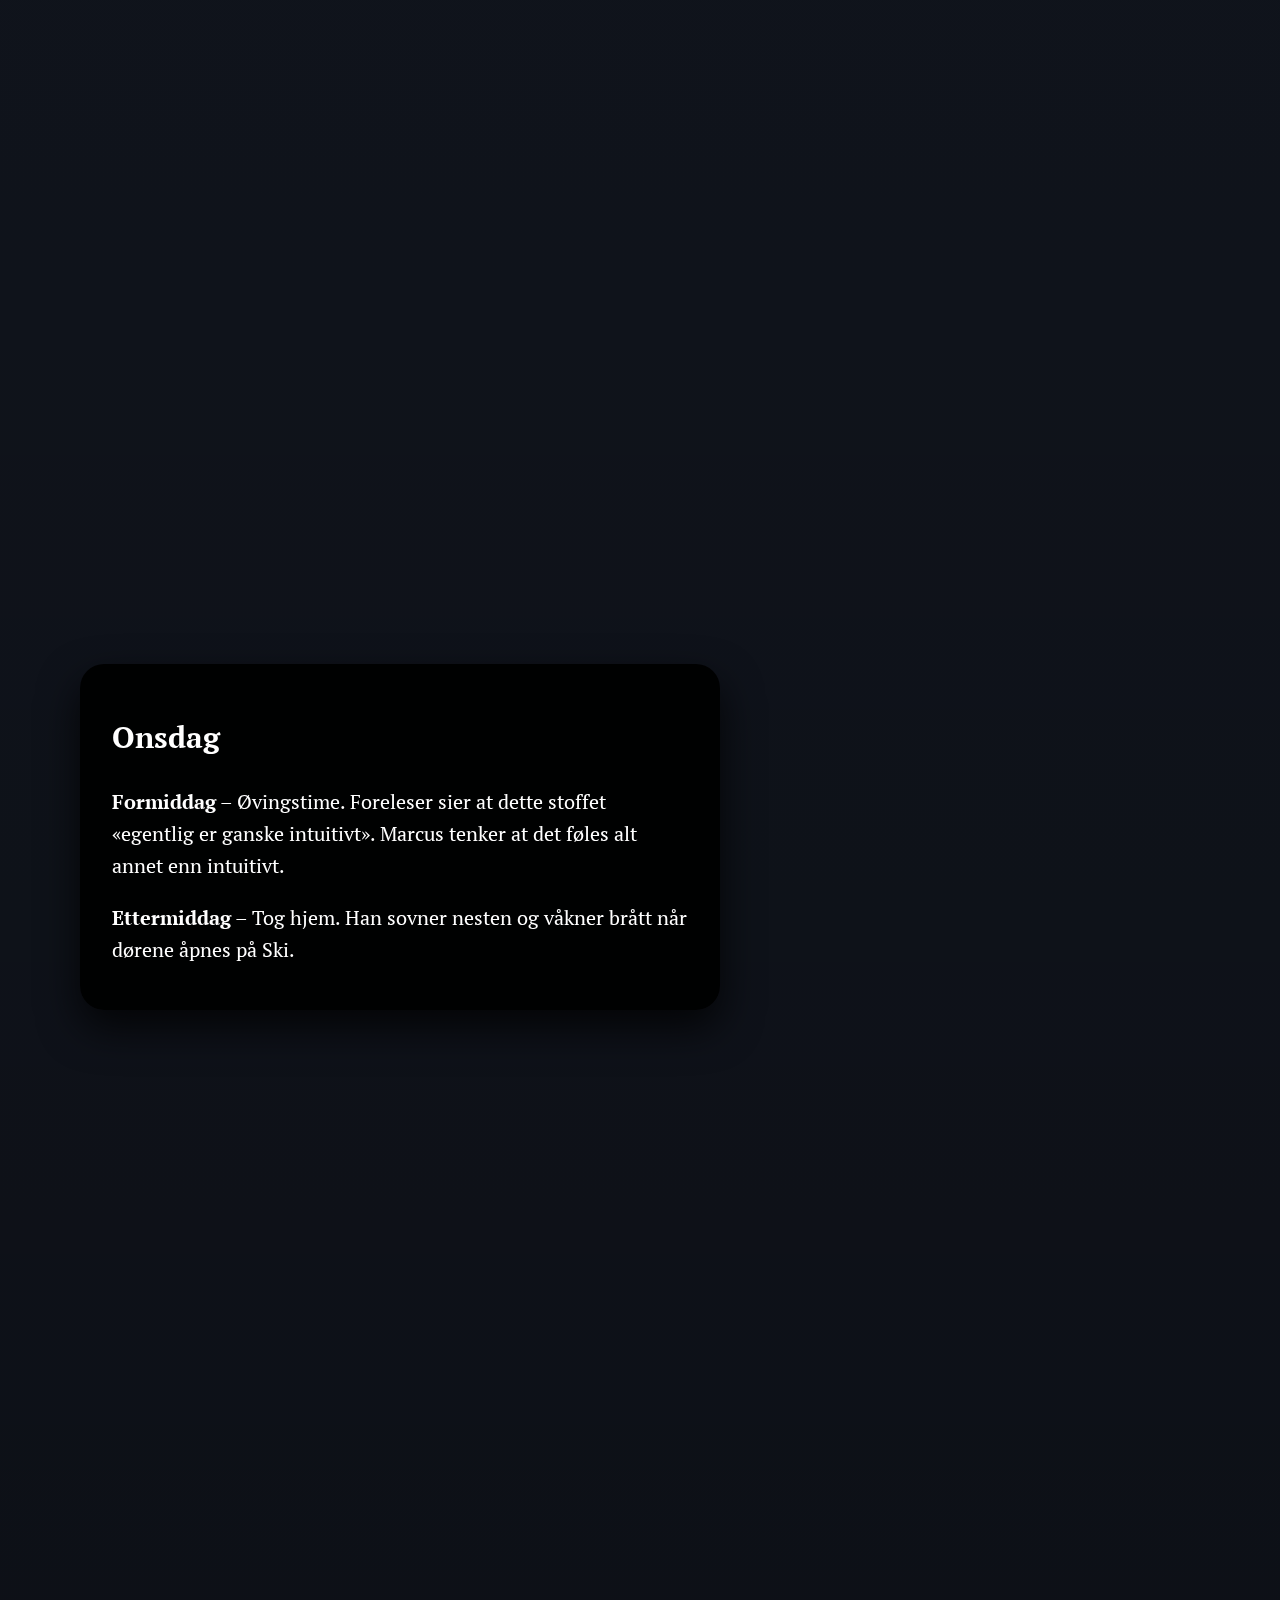
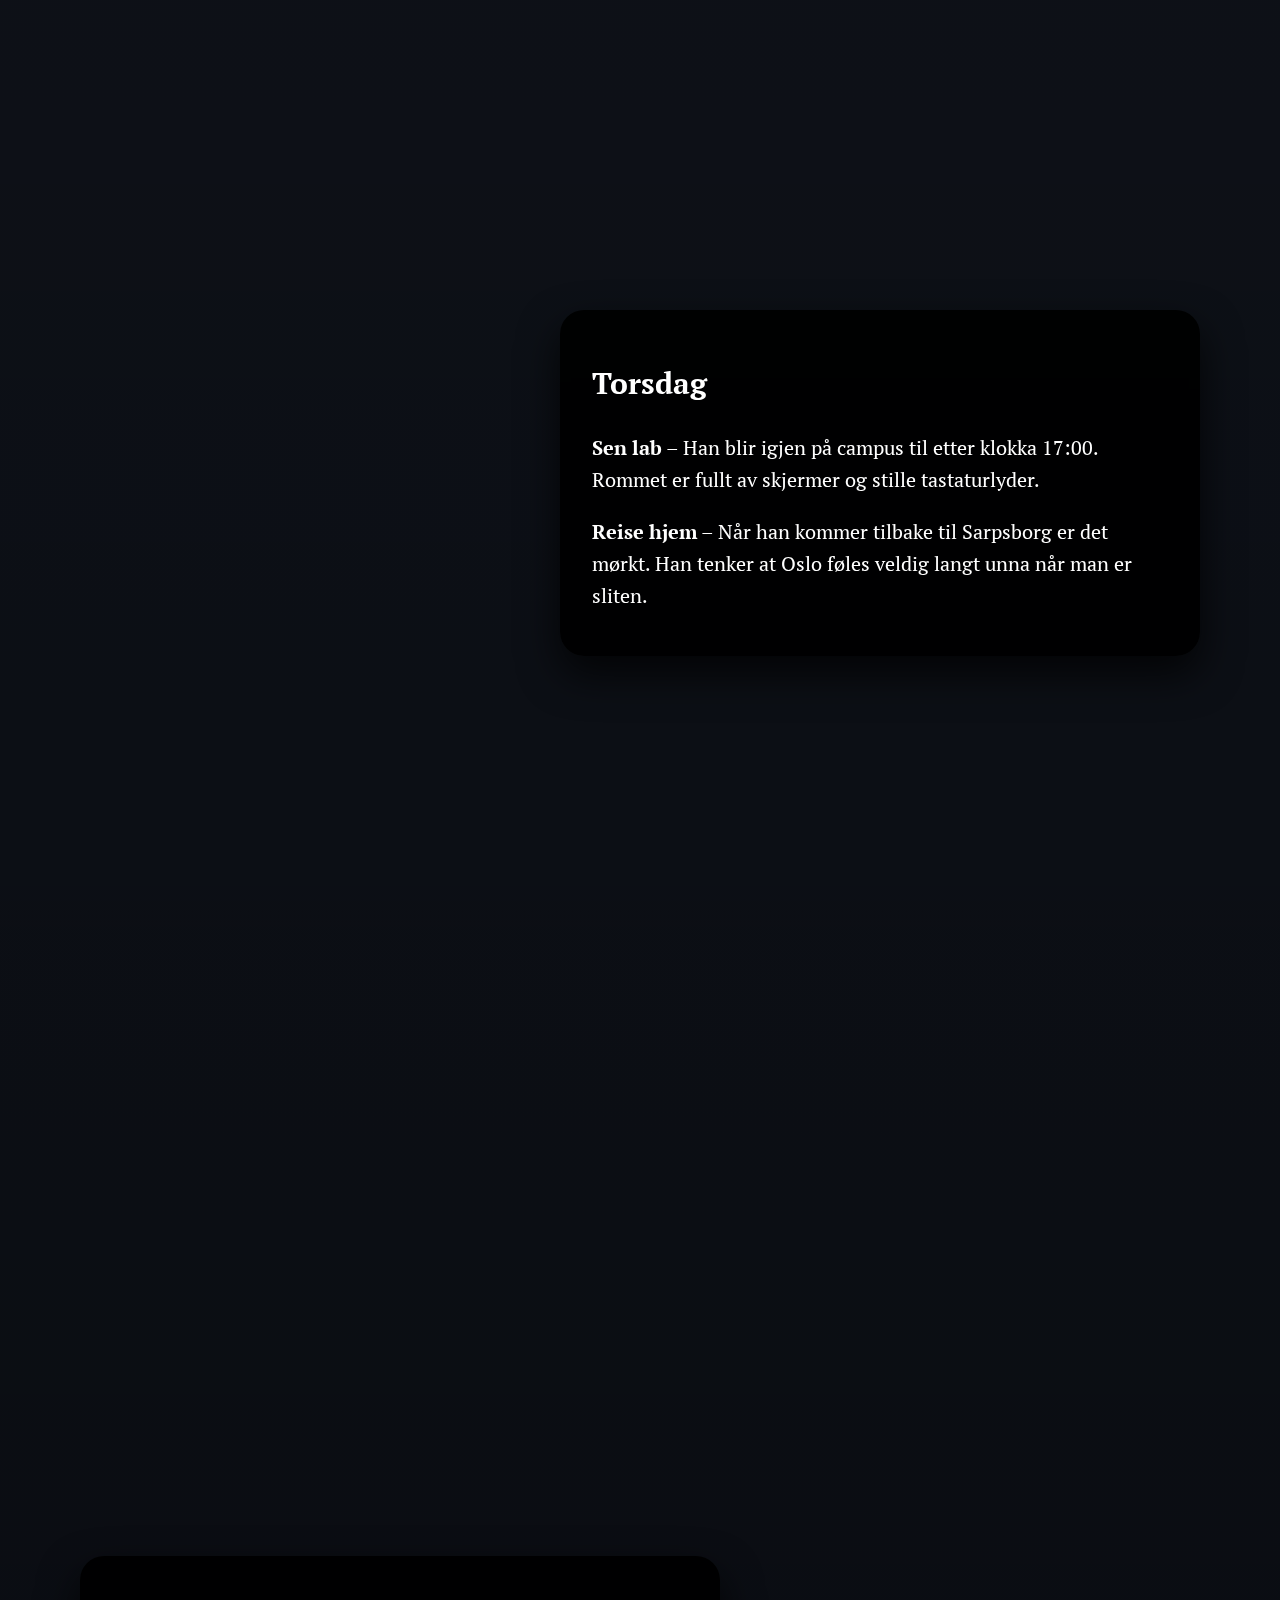
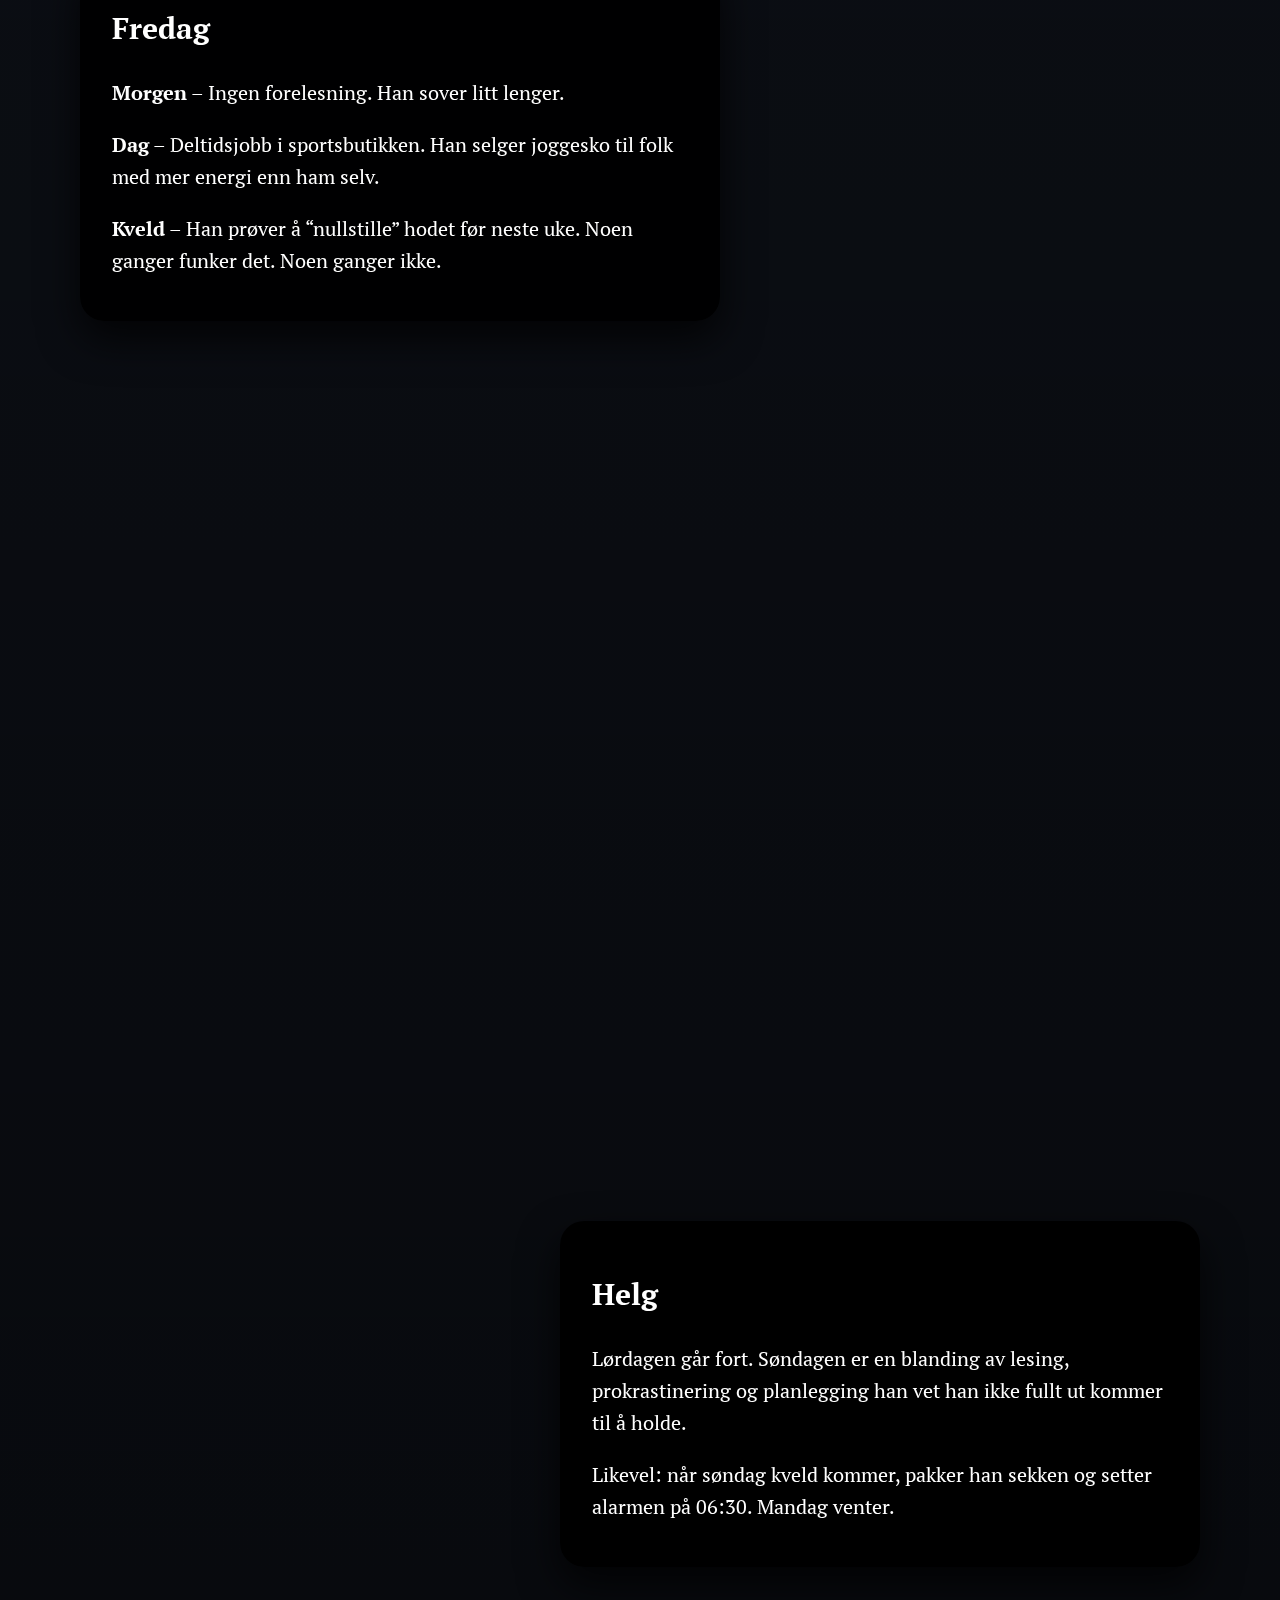
<file: MainStory/index.html>
<!DOCTYPE html>
<html lang="no">
<head>
  <meta charset="UTF-8">
  <meta name="viewport" content="width=device-width, initial-scale=1.0">
  <title>En uke i Marcus sitt liv</title>
  <link rel="stylesheet" href="styles.css">
</head>
<body>
       <header>
        <div id="overskrift">
          <h1>En uke i Marcus sitt liv</h1>
        </div>
         </header>

<main>
 
  <section class="scrollContainer" id="introduction">
    <div class="scrollText">
        <p>De fleste morgener starter likt for Marcus (20).</p>
    </div>
    <div class="scrollText">
      <p>Han står på perrongen i Sarpsborg med en kaffe han egentlig ikke ville ha, men kjøpte fordi han var trøtt.</p>
    </div>
      <div class="scrollText">
      <p>Toget til Oslo kommer som regel noen minutter for sent. Han klager ikke lenger — han bare scroller på mobilen og venter.</p>
    </div>
    <div class="scrollText">
      <p>Marcus studerer informatikk ved UiO, førsteåret. Han har forelesninger fire dager i uka, og en deltidsjobb i en sportsbutikk i Tune.</p>
      </div>
    <div class="scrollText">
      <p>«Jeg trodde uni kom til å være mer chill,» sier han. «Det er det ikke.»</p>
      </div>
  </section>

  
  <article>
    <h2>Mellom Sarpsborg og Blindern</h2>

    <p>På perrongen i Sarpsborg er det kaldt, selv når været egentlig er greit. Marcus står med sekken over én skulder og en pappkopp i hånda. Kaffen er ikke spesielt god, men den er varm, og det får holde.</p>

    <p>Når toget endelig kommer, prøver han alltid å finne en plass ved vinduet. Turen tar rundt femti minutter — omtrent det samme som gjennomsnittet for studenter i Oslo–Viken-regionen. <strong>TØIs reisevaneundersøkelse viser at studenter her bruker omtrent én time om dagen på transport</strong> (Kilde: TØI Reisevaneundersøkelsen 2022). Marcus prøver som regel å lese noe til studiene, men ender oftest med å bare se ut av vinduet.</p>

    <p>Campus på Blindern føles stort. Han går fortsatt seg vill noen ganger. Bygningene strekker seg i alle retninger, og gangveiene mellom dem føles som snarveier bare de innvidde forstår. <strong>UiOs læringsmiljørapport viser at Blindern har en av de tetteste studentstrømmene i landet midt på dagen</strong> (Kilde: UiO Læringsmiljørapport 2022). Marcus tror på det — lunsjpausene er kaotiske.</p>

    <p>Dagene hans har fått en rytme nå, selv om han ikke planla den. August var forvirrende. September var en strøm av innleveringer. Oktober var da han merket at han var trøtt hele tiden.</p>

    <p>En kompis sendte ham SHoT-undersøkelsen på Snapchat — <strong>nesten 30 % av mannlige studenter rapporterer moderat psykisk stress</strong> (Kilde: SSB, SHoT-undersøkelsen 2022). Marcus skrev «samme» tilbake og fortsatte å lese.</p>

    <p>Ofte henger han med to kompiser fra kullet mellom timene. De sitter utenfor biblioteket, snakker om fotball og later som de skjønner alt fra forelesningen. «De fleste av oss er lost på samme sted,» ler Marcus. «Det er litt betryggende.»</p>

     <p>På torsdager har han lab sent på dagen, noe som gjør at han mister de tidlige togene hjem. Hvis han drar fra campus klokka 17:00, er han som regel hjemme rundt 19:00. Han liker ikke å komme hjem så sent, men å bo i Sarpsborg var den eneste måten han kunne flytte for seg selv på.</p>

    <p><strong>SSBs boligprisindeks viser at leilighetsprisene i Oslo har økt med over 50 % det siste tiåret</strong> (Kilde: SSB, Boligprisindeks 2023). «Så ja,» sier Marcus, «Østfold it is.»</p>

      <p>Kveldene er rolige. Han spiser det som er enkelt — pasta, toast, rester — og prøver å lese én time til. Noen ganger gjør han det. Noen ganger gir han opp og ser på YouTube.</p>

    <p>«Det er ikke et dramatisk liv,» sier Marcus. «Det er bare… fullt.»</p>

      <p>På fredager, når han ikke har forelesning, sover han litt lenger. Så jobber han noen timer i butikken. Så drar han hjem og prøver å nullstille før neste uke.</p>

      <p>Han later ikke som han har alt på stell. Men han står i det, følger rutinene sine og prøver å ikke falle bakpå.</p>

      <p>«Jeg tror det er sånn det er å være student,» sier han. «Du er trøtt, du er sein, du er sulten… men du gjør det.»</p>
  </article>

 
  <section class="scrollContainer timeline">
    <div class="scrollLeft">
      <h2>Mandag</h2>
      <p><strong>06:30</strong> – Vekkerklokka ringer. Marcus sjekker først mobilen, så bussen.</p>
      <p><strong>07:15</strong> – På perrongen i Sarpsborg med en kaffe han ikke egentlig har råd til, men som han føler han trenger.</p>
         <p><strong>Formiddag</strong> – Forelesning i informatikk. Han noterer, men føler seg ett steg bak lysbildene hele tiden.</p>
         </div>

    <div class="scrollRight">
      <h2>Tirsdag</h2>
      <p><strong>08:00</strong> – Togtur igjen. Han tenker at han burde lese pensum, men ser ut av vinduet i stedet.</p>
      <p><strong>Midt på dagen</strong> – Blindern er fullt. Folk står i kø for å kjøpe mat. Marcus og to kompiser ender på en trapp med hver sin brødskive.</p>
      <p>De snakker om fotball og later som de forstår algoritmene de akkurat så på.</p>
       </div>

    <div class="scrollLeft">
      <h2>Onsdag</h2>
      <p><strong>Formiddag</strong> – Øvingstime. Foreleser sier at dette stoffet «egentlig er ganske intuitivt». Marcus tenker at det føles alt annet enn intuitivt.</p>
      <p><strong>Ettermiddag</strong> – Tog hjem. Han sovner nesten og våkner brått når dørene åpnes på Ski.</p>
      </div>

    <div class="scrollRight">
      <h2>Torsdag</h2>
      <p><strong>Sen lab</strong> – Han blir igjen på campus til etter klokka 17:00. Rommet er fullt av skjermer og stille tastaturlyder.</p>
      <p><strong>Reise hjem</strong> – Når han kommer tilbake til Sarpsborg er det mørkt. Han tenker at Oslo føles veldig langt unna når man er sliten.</p>
    </div>

    <div class="scrollLeft">
      <h2>Fredag</h2>
      <p><strong>Morgen</strong> – Ingen forelesning. Han sover litt lenger.</p>
       <p><strong>Dag</strong> – Deltidsjobb i sportsbutikken. Han selger joggesko til folk med mer energi enn ham selv.</p>
       <p><strong>Kveld</strong> – Han prøver å “nullstille” hodet før neste uke. Noen ganger funker det. Noen ganger ikke.</p>
    </div>

    <div class="scrollRight">
      <h2>Helg</h2>
      <p>Lørdagen går fort. Søndagen er en blanding av lesing, prokrastinering og planlegging han vet han ikke fullt ut kommer til å holde.</p>
      <p>Likevel: når søndag kveld kommer, pakker han sekken og setter alarmen på 06:30. Mandag venter.</p>
      </div>
       </section>

  
  <article>
    <h2>Spørsmål og svar med Marcus</h2>
    <p>For å forstå hvordan hverdagen faktisk kjennes ut, ba vi Marcus beskrive hvordan det er å være student, pendler og deltidsansatt – alt på én gang.</p>
  </article>

  <section class="scrollContainer interviewcontainer">
    <div class="scrollRight interview">
      <p>- Hva overrasket deg mest med å begynne på universitetet?</p>
    </div>
    <div class="scrollLeft interview">
      <p>- Jeg trodde uni kom til å være mer chill. Det er det ikke. Det er hele tiden noe å gjøre, og du føler alltid at du burde lese mer.</p>
    </div>

    <div class="scrollRight interview">
      <p>- Hvordan er det å pendle fra Sarpsborg til Oslo flere dager i uka?</p>
    </div>
    <div class="scrollLeft interview">
      <p>- Det tar på. Toget er egentlig det eneste tidspunktet jeg kunne vært effektiv på, men ofte er jeg så trøtt at jeg bare stirrer ut av vinduet. Samtidig er det den eneste grunnen til at jeg har råd til å bo for meg selv.</p>
      </div>

    <div class="scrollRight interview">
      <p>- Blir du stresset av studiene?</p>
    </div>
    <div class="scrollLeft interview">
      <p>- Ja, men jeg tror alle blir det. En kompis sendte meg SHoT-undersøkelsen og sa at nesten 30 prosent av gutta rapporterer moderat psykisk stress. Jeg bare tenkte «samme» og scrollet videre.</p>
    </div>

    <div class="scrollRight interview">
      <p>- Føler du at du henger med faglig?</p>
    </div>
    <div class="scrollLeft interview">
      <p>- Noen dager ja, noen dager nei. Det hjelper å sitte med andre som også er litt lost. Da føles det mindre som at det bare er deg som ikke skjønner ting.</p>
    </div>

    <div class="scrollRight interview">
      <p>- Hva tenker du om fremtiden din midt oppi alt dette?</p>
     </div>
    <div class="scrollLeft interview">
      <p>- Jeg tenker ikke så langt hele tiden. Akkurat nå handler det mest om å komme meg gjennom uka uten å falle helt av. Men jeg håper at alt dette – pendling, innleveringer, jobbing – skal være verdt det en gang.</p>
      </div>

    <div class="scrollRight interview">
           <p>- Hvis du skulle oppsummert studentlivet ditt med én setning, hva ville du sagt?</p>
    </div>
    <div class="scrollLeft interview">
      <p>- Du er trøtt, du er sein, du er sulten… men du gjør det.</p>
    </div>
  </section>

  
  <p class="kilder">Kilder nevnt i teksten:</p>
  <p class="kilder">
      TØI Reisevaneundersøkelsen 2022 – studenters reisetid i Oslo–Viken.
  </p>
  <p class="kilder">
    UiO Læringsmiljørapport 2022 – studentstrømmer og campusbruk på Blindern.
  </p>
  <p class="kilder">
      SSB, SHoT-undersøkelsen 2022 – tall om psykisk helse blant studenter.
  </p>
  <p class="kilder">
    SSB, Boligprisindeks 2023 – utvikling i leilighetspriser i Oslo siste tiår.
  </p>

</main>

<footer>
  <div>
       <p> Laget av Adam, Isa og Mohammed</p>
      <br>
      <p>Høgskolen i Østfold</p>
  </div>
</footer>

</body>
</html>
</file>
<file: Fact/style.css>
html {
    scroll-behavior: smooth;
}

body {
    margin: 0;
    padding: 0;
    font-family: Arial, Helvetica, sans-serif;
    font-size: 20px;
    background-color: #000;
    color: #fff;
    overflow-x: hidden;
}

header {
    width: 100vw;
    height: 100vh;
    display: flex;
    justify-content: center;
    align-items: center;
    background-image: url("https://images.unsplash.com/photo-1472220625704-91e1462799b2?q=80&w=2070&auto=format&fit=crop");
    background-size: cover;
    background-position: center;
}

header h1 {
    font-size: 3rem;
    color: #fff;
    text-shadow: 2px 2px 5px #000;
    background: rgba(0,0,0,0.4);
    padding: 1.5rem;
}

#changingBg {
    background-size: cover;
    background-position: center center;
    background-repeat: no-repeat;
    background-attachment: fixed;
    transition: background-image 2.8s ease-in-out; /* smooth fade */
}

.scrollContainer {
    width: 100%;
    position: relative;
}

.scrollText {
    min-height: 170vh; /* longer sections for longer image display */
    display: flex;
    align-items: center;
    justify-content: center;
    padding: 0 12%;
    text-align: center;
    font-size: 1.25rem;
    line-height: 1.5;
    background: rgba(0, 0, 0, 0.5); /* semi-transparent box so text is readable */
    margin: 0 auto;
}

.scrollText p {
    margin: 0;
}

a {
    color: #87c7ff;
    text-decoration: underline;
}

footer {
    background-color: darkslategrey;
    padding: 2rem;
    text-align: center;
}
</file>
<file: MainStory/styles.css>
@import url('https://fonts.googleapis.com/css2?family=PT+Serif:wght@400;700&display=swap');



* {
  box-sizing: border-box;
}

    body {
  font-family: 'PT Serif', serif;
  color: #f5f5f5;
  margin: 0;
   font-size: 17px;
  padding: 0;
   background-color:   #435477;
   overflow-x:  hidden;
      line-height: 1.6;
}



 header {
  width:  100vw;
  height:    100vh;
   display:  flex;
    justify-content:  center;
   align-items: center;
     background-image: url(https://images.unsplash.com/photo-1511551203524-9a24350a5771?q=80&w=1170&auto=format&fit=crop&ixlib=rb-4.1.0&ixid=M3wxMjA3fDB8MHxwaG90by1wYWdlfHx8fGVufDB8fHx8fA%3D%3D);
     background-size: cover;
      background-position: center center;
      position:   relative;
}

   header::before {
  
  position: absolute;
  inset: 0;
    background: radial-gradient(circle at top, #435477, #435477);
  }

  header div {
  display: block;
    position:   relative;
    z-index: 1;
   }

 #overskrift {
  background: #435477;
  color: white;
  padding: 2rem 3rem;
  border-radius:   1.5rem;
  max-width: 800px;
     text-align:    center;
     box-shadow: 0 18px 45px #00000099;
     backdrop-filter: blur(6px);
}

  #overskrift h1 {
  margin: 0;
   font-size: 2.6rem;
   letter-spacing:  0.03em;
    }



  article {
  display: block;
  margin: auto;
  width: min(60%, 900px);
  padding-top: 3rem;
  padding-bottom:    3rem;
}

  article h2 {
  font-size: 2rem;
  margin-bottom: 1rem;
    border-left: 4px solid #e0c27b;
    padding-left: 0.8rem;
  }

 article p {
     font-size: 1.05rem;
    margin-bottom:   1rem;
   }



footer {
  background-color:   #111a1b;
     color: white;
     width: 100%;
}

footer div {
  padding: 2rem 2rem;
  margin: auto;
  display: flex;
      flex-flow:   row wrap;
      justify-content:   space-between;
      max-width: 1100px;
}



 #introduction {
    background-image: url("https://images.unsplash.com/photo-1610474904743-5fb484f0856d?q=80&w=2070&auto=format&fit=crop&ixlib=rb-4.1.0&ixid=M3wxMjA3fDB8MHxwaG90by1wYWdlfHx8fGVufDB8fHx8fA%3D%3D");
  }

    .scrollContainer {
  background-image: url("https://images.unsplash.com/photo-1517248135467-4c7edcad34c4?auto=format&fit=crop&w=2070&q=80");
  background-attachment: fixed;
  background-size: cover;
  background-repeat: no-repeat;
    background-position: center center;
     width: 100vw;
     min-height: 60vh;
     overflow:   hidden;
     position: relative;
}

  .scrollContainer::before {
  content: "";
    position:    absolute;
    inset: 0;
    background: linear-gradient(to bottom, #000000b3, #000000e6);
}

.scrollText {
  position:   relative;
 margin: 100vh  auto;
  max-width: 50rem;
  padding: 1.5rem 2rem;
  background: #000000e6;
  color: white;
  font-size: 22px;
  text-align: center;
   border-radius: 1.5rem;
    box-shadow: 0 18px 40px #000000b3;
     backdrop-filter: blur(4px);
}



.timeline {
  background-image:         url(https://images.unsplash.com/photo-1610474904740-b9d95d3fe090?q=80&w=1170&auto=format&fit=crop&ixlib=rb-4.1.0&ixid=M3wxMjA3fDB8MHxwaG90by1wYWdlfHx8fGVufDB8fHx8fA%3D%3D);
}

.scrollLeft,
  .scrollRight {
  position: relative;
  max-width: 40rem;
  padding: 1.5rem 2rem;
  background: rgba(0, 0,   0, 0.94);
  color: white;
    font-size: 20px;
    border-radius: 1.5rem;
    box-shadow: 0 18px 40px    #000000bf;
    backdrop-filter: blur(4px);
}

.scrollLeft {
  margin-top: 100vh;
  margin-bottom:  100vh;
  margin-left:   5rem;
}

.scrollRight   {
   margin-top: 100vh;
   margin-bottom:   100vh;
   margin-left:    calc(100% - 5rem - 40rem);
      }


.scrollLeft:hover,
  .scrollRight:hover,
  .scrollText:hover,
  .interview:hover {
   transform: translateY(-4px);
   transition:   transform 0.25s ease,   box-shadow 0.25s ease;
   box-shadow:    0 22px 50px #000000cc;
 }



figcaption  {
  margin-top: 5px;
   color: #c3c3c3;
   font-size:   smaller;
   font-style: italic;
 }

a {
   color: #f0d27f;
   text-decoration:  none;
  }

a:hover {
   text-decoration:   underline;
}

.kilder {
    margin-left: 3rem;
   margin-bottom:  0.2rem;
   max-width: 900px;
}



.interviewcontainer {
   
   background-color:   #050608;
    position: relative;
}

.interviewcontainer::before {
    content: "";
     position: absolute;
     inset: 0;
    background:   radial-gradient(circle at top,     #ffffff0a, transparent 60%);
}

.interview {
  position: relative;
  margin-top:   60vh;
  margin-bottom:   50vh;
  color: #111;
  background-color:   #f7f7f7;
     border-radius: 1.5rem;
     padding: 1.5rem 2rem;
    box-shadow:   0 18px 45px rgba(0,0,0,0.8);
}



@media (max-width: 1024px) {
  article {
    width: 80%;
  }

  .scrollLeft,
  .scrollRight {
    margin-left:   auto;
    margin-right:   auto;
      margin-top:  80vh;
      margin-bottom: 80vh;
  }

  .scrollRight {
    margin-left: auto;
  }

  .scrollText   {
    margin: 80vh auto;
  }
}

@media     (max-width: 768px) {
  body {
    font-size: 16px;
  }

  #overskrift {
      padding: 1.5rem 1.8rem;
        margin: 0 1rem;
      }

  #overskrift h1  {
    font-size: 2rem;
  }

  article   {
    width:   90%;
  }

    .scrollText   {
    max-width: 90%;
    font-size:   19px;
  }  

    .scrollLeft ,
  .scrollRight {
    max-width: 85%;
     margin-top: 70vh;
     margin-bottom: 70vh;
     font-size:  18px;
    }

  .kilder {
    margin-left: 1.5rem;
    margin-right:    1.5rem;
  } 

  footer div {
    justify-content: center;
    gap: 0.5rem;
    text-align: center;
  }
}

@media (max-width:   480px) {
  .scrollText {
    margin: 60vh auto;
    padding: 1.2rem 1.4rem;
  }

  .scrollLeft,
    .scrollRight  ,
     .interview {
    margin-top:    60vh;
    margin-bottom: 60vh;
    padding: 1.2rem    1.4rem;
  }
}
</file>
